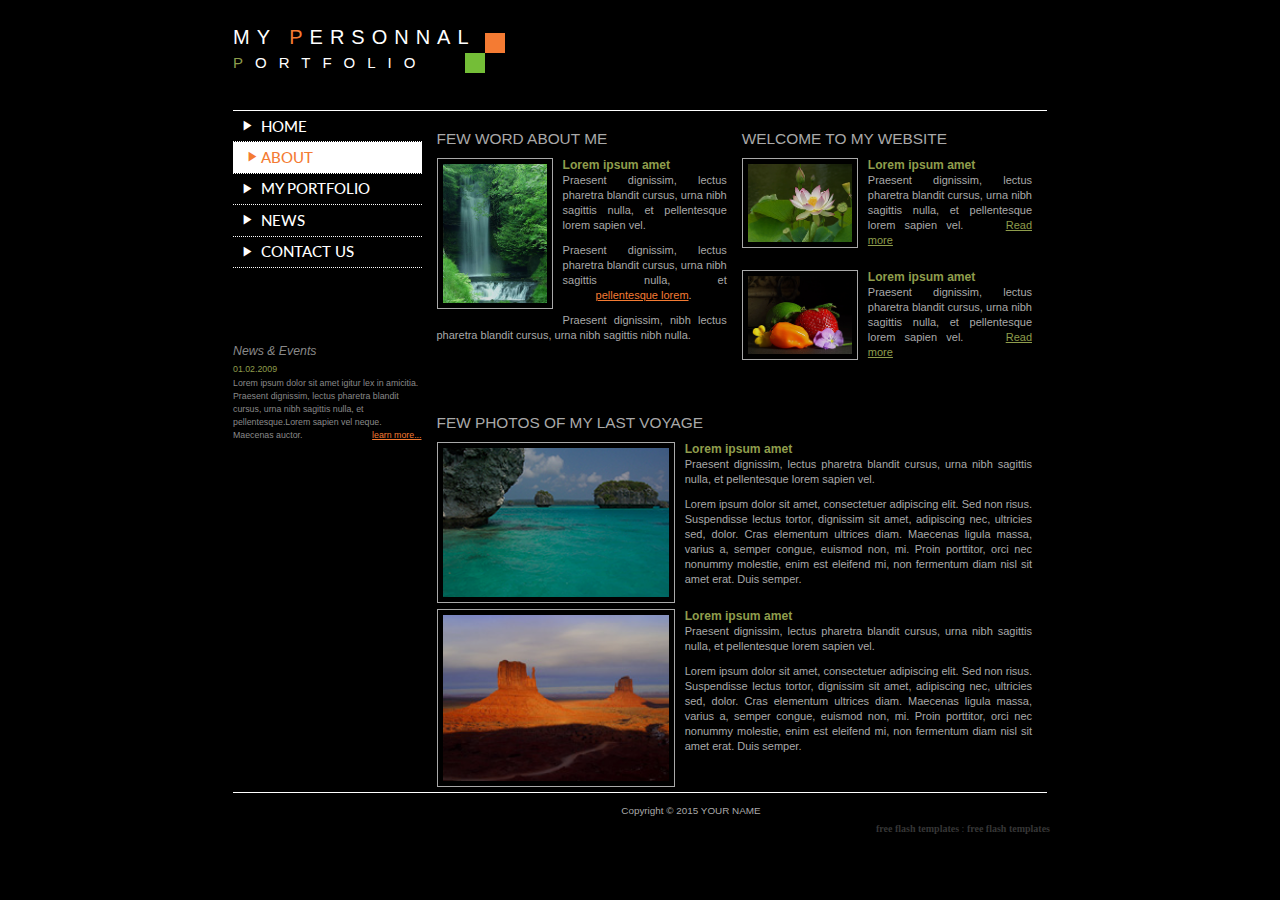
<file: about.htm>
<!DOCTYPE html>
<!--[if lt IE 7]> <html class="no-js ie6 oldie" lang="fr"> <![endif]-->
<!--[if IE 7]>    <html class="no-js ie7 oldie" lang="fr"> <![endif]-->
<!--[if IE 8]>    <html class="no-js ie8 oldie" lang="fr"> <![endif]-->
<!--[if gt IE 8]> <html class="no-js" lang="fr"> <![endif]-->
<html>
	<head>
		<meta charset="utf-8">
		<meta http-equiv="X-UA-Compatible" content="IE=edge">
		<meta name="viewport" content="width=device-width, initial-scale=1">
		<title>free flash templates</title>
		<!--BEGIN OF TERMS OF USE. DO NOT EDIT OR DELETE THESE LINES. IF YOU EDIT OR DELETE THESE LINES AN ALERT MESSAGE MAY APPEAR WHEN TEMPLATE WILL BE ONLINE-->
<style>#free-flash-header a,#free-flash-header a:hover {color:#363636;}#free-flash-header a:hover {text-decoration:none}</style>
<!--END OF TERMS OF USE-->

		<!-- Bootstrap -->
		<link href="css/reset.css" rel="stylesheet" type="text/css" media="all">
		<link href="css/bootstrap.css" rel="stylesheet" type="text/css" media="all">
		<link href="css/style.css" rel="stylesheet" type="text/css" media="all">
		<link href="css/font.css" rel="stylesheet" type="text/css" media="all">
		<link href="css/mobile.css" rel="stylesheet" type="text/css" media="all">
		<!-- end Bootstrap -->

		<link href='http://fonts.googleapis.com/css?family=Lato:400,400italic,700,700italic,900,900italic,300italic,300,100italic,100' rel='stylesheet' type='text/css'>

		<!-- LightBox -->
		<link href="css/lightbox/vlightbox.css" rel="stylesheet" type="text/css" media="all">
		<link href="css/lightbox/style-gallery.css" rel="stylesheet" type="text/css" media="all">
		<link href="css/lightbox/visuallightbox.css" rel="stylesheet" type="text/css" media="all">
		<link rel="stylesheet" type="text/css" href="css/lightbox/style.css" />
		<!-- end LightBox -->


		<!--[if lt IE 9]>
		  <script src="https://oss.maxcdn.com/libs/html5shiv/3.7.0/html5shiv.js"></script>
		  <script src="https://oss.maxcdn.com/libs/respond.js/1.4.2/respond.min.js"></script>
		<![endif]-->
			

	</head>
	
	<body>
	<div class="page-container">	
		<!--BEGIN OF TERMS OF USE. DO NOT EDIT OR DELETE THESE LINES. IF YOU EDIT OR DELETE THESE LINES AN ALERT MESSAGE MAY APPEAR WHEN TEMPLATE WILL BE ONLINE-->
	<div id="copy" style="height: 75px; position: absolute; bottom: 0px; left:0px; border: none; width: 100%;">
		<div id="free-flash-header" style="width:820px;margin:0 auto;text-align:right;position:relative;bottom:0px;margin-top:63px;color:#363636;font-size:10px;font-family:Verdana"><strong>free flash templates</strong> : <a href="http://www.freenicetemplates.com/"><strong>free flash templates</strong></a></div>																			 
	</div>	
	<!--END OF TERMS OF USE-->	

		<header>
			<div class="container">

				<!-- logo -->
				<div class="logo">
					<a href="">
						<div class="name_logo">
							<p>MY <span class="orange">P</span>ERSONNAL</p>
							<p><span class="green">P</span>ORTFOLIO</p>
						</div>
						<div class="picture_logo">
							<div class="orange_square"></div>
							<div class="green_square"></div>
						</div>
					</a>
				</div>
				<!-- logo -->

			</div>
		</header>


		<div id="content">
			<div class="container container-content">

				<!-- sidebar -->
				<aside class="col-md-3 col-xs-12 no_left">
					<!-- naviguation -->
					<nav id="nav">
						<ul>
							<li>	
								<a href="index.htm">
									<i class="icon-arrow"></i>
									<span>HOME</span>
									<div class="bg-nav"></div>
								</a>
							</li>
							<li class="active">	
								<a href="about.htm">
									<i class="icon-arrow"></i>
									<span>ABOUT</span>
									<div class="bg-nav"></div>
								</a>
							</li>
							<li>	
								<a href="portfolio.htm">
									<i class="icon-arrow"></i>
									<span>MY PORTFOLIO</span>
									<div class="bg-nav"></div>
								</a>
							</li>
							<li>	
								<a href="news.htm">
									<i class="icon-arrow"></i>
									<span>NEWS</span>
									<div class="bg-nav"></div>
								</a>
							</li>
							<li>	
								<a href="contact.htm">
									<i class="icon-arrow"></i>
									<span>CONTACT US</span>
									<div class="bg-nav"></div>
								</a>
							</li>

							<audio id="nav-sound" preload="auto">
								<source src="audio/bouton.mp3"></source>
							</audio>

						</ul>
					</nav>
					<!-- end naviguation -->

					<div class="bloc ">
						<h3 class="grey">News & Events</h3>
						<span class="date green">01.02.2009</span>
						<p class="grey">Lorem ipsum dolor sit amet igitur lex in amicitia. Praesent dignissim, lectus pharetra blandit cursus, urna nibh sagittis nulla, et pellentesque.Lorem sapien vel neque. Maecenas auctor. </p>
						<a class="orange underline" href="">learn more...</a>
					</div>

				</aside>
				<!-- end sidebar -->

				<!-- end content -->
				<div class="col-md-9 col-xs-12 no_right">

					<div class="row">

						<div class="col-md-6 col-xs-12">
							<article>
								<h2>FEW WORD ABOUT ME</h2>
								<div>
									<div class="vlightbox-cont bloc-img">
										<a class="vlightbox1" href="images/about-me.png" title="about-me">
											<img src="images/thumbs/about-me.png" alt="about-me.png"/>
										</a>
										<span class="vlb">
											Caption here
										</span>
									</div>
									<h4 class="green">Lorem ipsum amet</h4>
									<p>Praesent dignissim, lectus pharetra blandit cursus, urna nibh sagittis nulla, et pellentesque lorem sapien vel.</p>

									<p>Praesent dignissim, lectus pharetra blandit cursus, urna nibh sagittis nulla, et <a class="orange underline" href="">pellentesque lorem</a>.</p>	

									<p>Praesent dignissim, nibh lectus pharetra blandit cursus, urna nibh sagittis nibh nulla.</p>
								</div>
								
							</article>
						</div>

						<div class="clear show-mobile"></div>

						<div class="col-md-6 col-xs-12">
							<article>
								<h2>WELCOME TO MY WEBSITE</h2>
								<div>
									<div class="vlightbox-cont bloc-img">
										<a class="vlightbox1" href="images/welcome1.png" title="welcome1">
											<img src="images/thumbs/welcome1.png" alt="welcome1.png"/>
										</a>
										<span class="vlb">
											Caption here
										</span>
									</div>
									<h4 class="green">Lorem ipsum amet</h4>
									<p>Praesent dignissim, lectus pharetra blandit cursus, urna nibh sagittis nulla, et pellentesque lorem sapien vel. <a class="green underline" href="">Read more</a> </p>
								</div>
								
								<div>
									<div class="vlightbox-cont bloc-img">
										<a class="vlightbox1" href="images/welcome2.png" title="welcome2">
											<img src="images/thumbs/welcome2.png" alt="welcome2.png"/>
										</a>
										<span class="vlb">
											Caption here
										</span>
									</div>
									<h4 class="green">Lorem ipsum amet</h4>
									<p>Praesent dignissim, lectus pharetra blandit cursus, urna nibh sagittis nulla, et pellentesque lorem sapien vel. <a class="green underline" href="">Read more</a> </p>
								</div>

							</article>
						</div>

						<div class="clear show-mobile"></div>

						<div class="col-md-12 col-xs-12">
							<article>
								<h2>FEW PHOTOS OF MY LAST VOYAGE</h2>
								<div>
									<div class="vlightbox-cont bloc-img">
										<a class="vlightbox1" href="images/about1.png" title="about1">
											<img src="images/thumbs/about1.png" alt="about1.png"/>
										</a>
										<span class="vlb">
											Caption here
										</span>
									</div>
									<h4 class="green">Lorem ipsum amet</h4>
									<p>Praesent dignissim, lectus pharetra blandit cursus, urna nibh sagittis nulla, et pellentesque lorem sapien vel.</p>
									<p>Lorem ipsum dolor sit amet, consectetuer adipiscing elit. Sed non risus. Suspendisse lectus tortor, dignissim sit amet, adipiscing nec, ultricies sed, dolor. Cras elementum ultrices diam. Maecenas ligula massa, varius a, semper congue, euismod non, mi. Proin porttitor, orci nec nonummy molestie, enim est eleifend mi, non fermentum diam nisl sit amet erat. Duis semper. </p>
								</div>

								<div>
									<div class="vlightbox-cont bloc-img">
										<a class="vlightbox1" href="images/about2.png" title="about2">
											<img src="images/thumbs/about2.png" alt="about2.png"/>
										</a>
										<span class="vlb">
											Caption here
										</span>
									</div>
									<h4 class="green">Lorem ipsum amet</h4>
									<p>Praesent dignissim, lectus pharetra blandit cursus, urna nibh sagittis nulla, et pellentesque lorem sapien vel.</p>
									<p>Lorem ipsum dolor sit amet, consectetuer adipiscing elit. Sed non risus. Suspendisse lectus tortor, dignissim sit amet, adipiscing nec, ultricies sed, dolor. Cras elementum ultrices diam. Maecenas ligula massa, varius a, semper congue, euismod non, mi. Proin porttitor, orci nec nonummy molestie, enim est eleifend mi, non fermentum diam nisl sit amet erat. Duis semper. </p>
								</div>
								
							</article>
						</div>

						

					</div>

				</div>
				<!-- end content -->

			</div>			
		</div>


		<!-- footer -->
		<footer class="footer">
			<div class="container">
				<div class="row">

					<div class="col-md-8 col-xs-12 align_right">
						<p class="copyright">Copyright &#169; 2015 YOUR NAME</p>
					</div>

					<div class="col-md-4 col-xs-12 align_right">
						<p class="dark_grey small_text"></p>
					</div>

				</div>
			</div>
		</footer>
		<!-- end footer -->
	  </div>

    <script type='text/javascript' src="js/jquery-2.1.3.js"></script>
    <script type='text/javascript' src="assets/js/visuallightbox.js"></script>
    <script type='text/javascript' src="assets/js/vlbdata.js"></script>
    <script type="text/javascript" src="assets/js/wowslider.js"></script>
    <script type="text/javascript" src="assets/js/wowslider-gallery.js"></script>
	<script type="text/javascript" src="assets/js/script.js"></script>
	<script type="text/javascript" src="assets/js/script-gallery.js"></script>
    <script type='text/javascript' src="js/app.js"></script>


  </body>
</html>
</file>
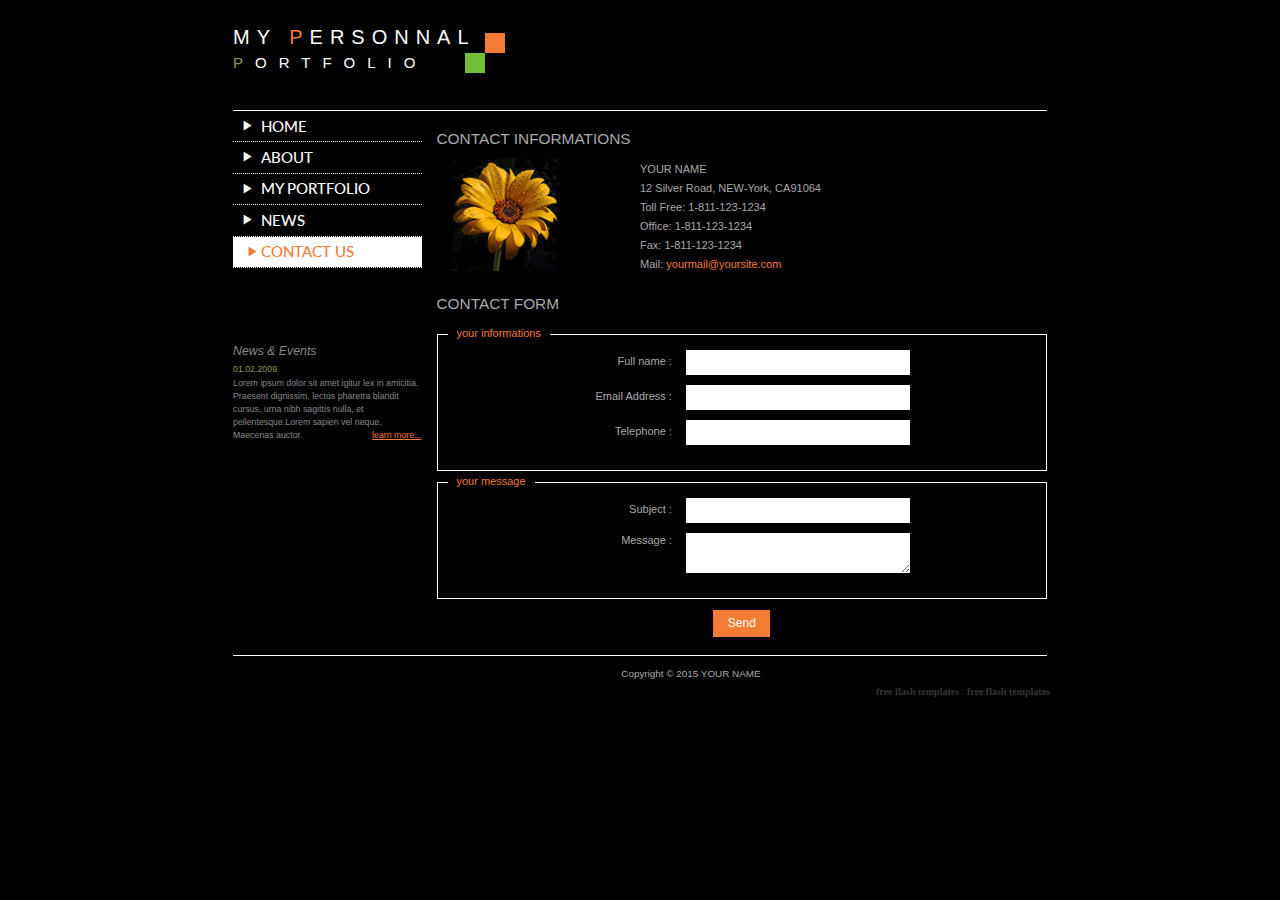
<file: contact.htm>
<!DOCTYPE html>
<!--[if lt IE 7]> <html class="no-js ie6 oldie" lang="fr"> <![endif]-->
<!--[if IE 7]>    <html class="no-js ie7 oldie" lang="fr"> <![endif]-->
<!--[if IE 8]>    <html class="no-js ie8 oldie" lang="fr"> <![endif]-->
<!--[if gt IE 8]> <html class="no-js" lang="fr"> <![endif]-->
<html>
	<head>
		<meta charset="utf-8">
		<meta http-equiv="X-UA-Compatible" content="IE=edge">
		<meta name="viewport" content="width=device-width, initial-scale=1">
		<title>free flash templates</title>
		<!--BEGIN OF TERMS OF USE. DO NOT EDIT OR DELETE THESE LINES. IF YOU EDIT OR DELETE THESE LINES AN ALERT MESSAGE MAY APPEAR WHEN TEMPLATE WILL BE ONLINE-->
<style>#free-flash-header a,#free-flash-header a:hover {color:#363636;}#free-flash-header a:hover {text-decoration:none}</style>
<!--END OF TERMS OF USE-->

		<!-- Bootstrap -->
		<link href="css/reset.css" rel="stylesheet" type="text/css" media="all">
		<link href="css/bootstrap.css" rel="stylesheet" type="text/css" media="all">
		<link href="css/style.css" rel="stylesheet" type="text/css" media="all">
		<link href="css/font.css" rel="stylesheet" type="text/css" media="all">
		<link href="css/mobile.css" rel="stylesheet" type="text/css" media="all">
		<!-- end Bootstrap -->

		<link href='http://fonts.googleapis.com/css?family=Lato:400,400italic,700,700italic,900,900italic,300italic,300,100italic,100' rel='stylesheet' type='text/css'>

		<!-- LightBox -->
		<link href="css/lightbox/vlightbox.css" rel="stylesheet" type="text/css" media="all">
		<link href="css/lightbox/visuallightbox.css" rel="stylesheet" type="text/css" media="all">
		<link rel="stylesheet" type="text/css" href="css/lightbox/style.css" />
		<!-- end LightBox -->


		<!--[if lt IE 9]>
		  <script src="https://oss.maxcdn.com/libs/html5shiv/3.7.0/html5shiv.js"></script>
		  <script src="https://oss.maxcdn.com/libs/respond.js/1.4.2/respond.min.js"></script>
		<![endif]-->

			

	</head>
	
	<body>
	<div class="page-container">	
		<!--BEGIN OF TERMS OF USE. DO NOT EDIT OR DELETE THESE LINES. IF YOU EDIT OR DELETE THESE LINES AN ALERT MESSAGE MAY APPEAR WHEN TEMPLATE WILL BE ONLINE-->
	<div id="copy" style="height: 75px; position: absolute; bottom: 0px; left:0px; border: none; width: 100%;">
		<div id="free-flash-header" style="width:820px;margin:0 auto;text-align:right;position:relative;bottom:0px;margin-top:63px;color:#363636;font-size:10px;font-family:Verdana"><strong>free flash templates</strong> : <a href="http://www.freenicetemplates.com/"><strong>free flash templates</strong></a></div>																			 
	</div>	
	<!--END OF TERMS OF USE-->			
		<header>
			<div class="container">

				<!-- logo -->
				<div class="logo">
					<a href="">
						<div class="name_logo">
							<p>MY <span class="orange">P</span>ERSONNAL</p>
							<p><span class="green">P</span>ORTFOLIO</p>
						</div>
						<div class="picture_logo">
							<div class="orange_square"></div>
							<div class="green_square"></div>
						</div>
					</a>
				</div>
				<!-- logo -->

			</div>
		</header>


		<div id="content">
			<div class="container container-content">

				<!-- sidebar -->
				<aside class="col-md-3 col-xs-12 no_left">
					<!-- naviguation -->
					<nav id="nav">
						<ul>
							<li>		
								<a href="index.htm">
									<i class="icon-arrow"></i>
									<span>HOME</span>
									<div class="bg-nav"></div>
								</a>
							</li>
							<li>	
								<a href="about.htm">
									<i class="icon-arrow"></i>
									<span>ABOUT</span>
									<div class="bg-nav"></div>
								</a>
							</li>
							<li>	
								<a href="portfolio.htm">
									<i class="icon-arrow"></i>
									<span>MY PORTFOLIO</span>
									<div class="bg-nav"></div>
								</a>
							</li>
							<li>	
								<a href="news.htm">
									<i class="icon-arrow"></i>
									<span>NEWS</span>
									<div class="bg-nav"></div>
								</a>
							</li>
							<li class="active">	
								<a href="contact.htm">
									<i class="icon-arrow"></i>
									<span>CONTACT US</span>
									<div class="bg-nav"></div>
								</a>
							</li>

							<audio id="nav-sound" preload="auto">
								<source src="audio/bouton.mp3"></source>
							</audio>

						</ul>
					</nav>
					<!-- end naviguation -->

					<div class="bloc ">
						<h3 class="grey">News & Events</h3>
						<span class="date green">01.02.2009</span>
						<p class="grey">Lorem ipsum dolor sit amet igitur lex in amicitia. Praesent dignissim, lectus pharetra blandit cursus, urna nibh sagittis nulla, et pellentesque.Lorem sapien vel neque. Maecenas auctor. </p>
						<a class="orange underline" href="">learn more...</a>
					</div>

				</aside>
				<!-- end sidebar -->

				<!-- end content -->
				<div class="col-md-9 col-xs-12 no_right">
					
					<div>
						<h2>CONTACT INFORMATIONS</h2>
						<div class="row">
							<div class="col-md-4 col-xs-12">
								<img src="images/image9.jpg">
							</div>
							<div class="col-md-8 col-xs-12 no_margin">
								<p>YOUR NAME</p>
								<p>12 Silver Road, NEW-York, CA91064</p>
								<p>Toll Free: 1-811-123-1234</p>
								<p>Office: 1-811-123-1234</p>
								<p>Fax: 1-811-123-1234</p>
								<p>Mail: <a class="orange" href="">yourmail@yoursite.com</a></p>
							</div>
						</div>
						
					</div>

					<div>
						<h2>CONTACT FORM</h2>
						<div class="row">
							<form method="post" action="contact.php">
								<div class="information">
									<p>your informations</p>
									<ul>
										<li>
											<label>Full name :</label>
											<input type="text" name="name" id="name">
										</li>
										<li>
											<label>Email Address :</label>
											<input type="text" name="email"  id="email">
										</li>
										<li>
											<label>Telephone :</label>
											<input type="text" name="telephone"  id="telephone">
										</li>
									</ul>
								</div>

								<div class="message">
									<p>your message</p>
									<ul>
										<li>
											<label>Subject :</label>
											<input type="text" name="subject" id="subject">
										</li>
										<li>
											<label>Message :</label>
											<textarea name="message" id="message"></textarea>
										</li>
									</ul>
								</div>

								<input type="submit" value="Send">

							</form>
						</div>
						
					</div>

				</div>
				<!-- end content -->

			</div>			
		</div>


		<!-- footer -->
		<footer class="footer">
			<div class="container">
				<div class="row">

					<div class="col-md-8 col-xs-12 align_right">
						<p class="copyright">Copyright &#169; 2015 YOUR NAME</p>
					</div>

					<div class="col-md-4 col-xs-12 align_right">
						<p class="dark_grey small_text"></p>
					</div>

				</div>
			</div>
		</footer>
		<!-- end footer -->
	</div>

    <script type='text/javascript' src="js/jquery-2.1.3.js"></script>
    <script type='text/javascript' src="assets/js/visuallightbox.js"></script>
    <script type='text/javascript' src="assets/js/vlbdata.js"></script>
    <script type="text/javascript" src="assets/js/wowslider.js"></script>
    <script type="text/javascript" src="assets/js/wowslider-gallery.js"></script>
	<script type="text/javascript" src="assets/js/script.js"></script>
	<script type="text/javascript" src="assets/js/script-gallery.js"></script>
    <script type='text/javascript' src="js/app.js"></script>


  </body>
</html>
</file>
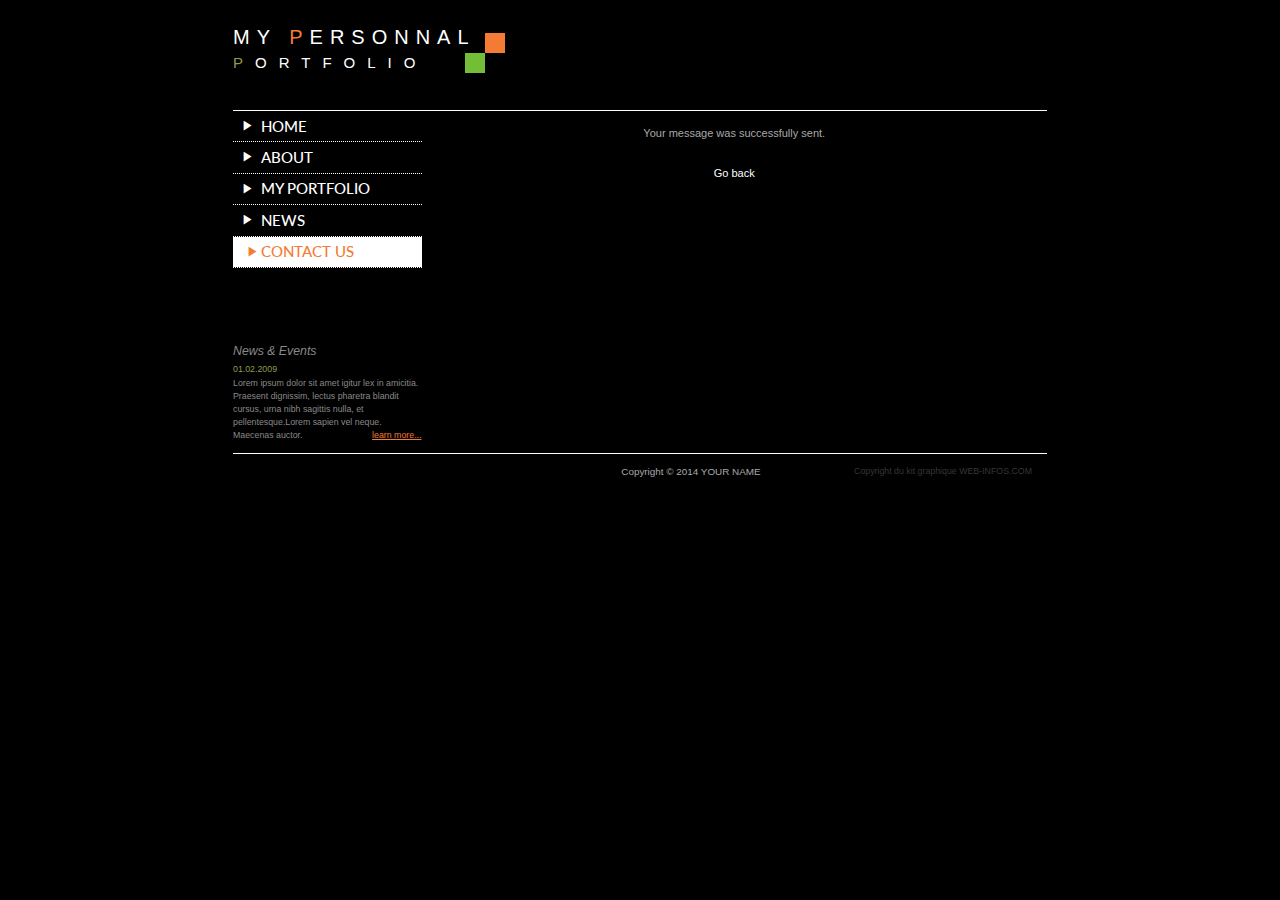
<file: contact_message.htm>
<!DOCTYPE html>
<!--[if lt IE 7]> <html class="no-js ie6 oldie" lang="fr"> <![endif]-->
<!--[if IE 7]>    <html class="no-js ie7 oldie" lang="fr"> <![endif]-->
<!--[if IE 8]>    <html class="no-js ie8 oldie" lang="fr"> <![endif]-->
<!--[if gt IE 8]> <html class="no-js" lang="fr"> <![endif]-->
<html>
	<head>
		<meta charset="utf-8">
		<meta http-equiv="X-UA-Compatible" content="IE=edge">
		<meta name="viewport" content="width=device-width, initial-scale=1">
		<title>Kit graphique gratuit - Contact</title>

		<!-- Bootstrap -->
		<link href="css/reset.css" rel="stylesheet" type="text/css" media="all">
		<link href="css/bootstrap.css" rel="stylesheet" type="text/css" media="all">
		<link href="css/style.css" rel="stylesheet" type="text/css" media="all">
		<link href="css/font.css" rel="stylesheet" type="text/css" media="all">
		<link href="css/mobile.css" rel="stylesheet" type="text/css" media="all">
		<!-- end Bootstrap -->

		<link href='http://fonts.googleapis.com/css?family=Lato:400,400italic,700,700italic,900,900italic,300italic,300,100italic,100' rel='stylesheet' type='text/css'>

		<!-- LightBox -->
		<link href="css/lightbox/vlightbox.css" rel="stylesheet" type="text/css" media="all">
		<link href="css/lightbox/visuallightbox.css" rel="stylesheet" type="text/css" media="all">
		<link rel="stylesheet" type="text/css" href="css/lightbox/style.css" />
		<!-- end LightBox -->


		<!--[if lt IE 9]>
		  <script src="https://oss.maxcdn.com/libs/html5shiv/3.7.0/html5shiv.js"></script>
		  <script src="https://oss.maxcdn.com/libs/respond.js/1.4.2/respond.min.js"></script>
		<![endif]-->

			

	</head>
	
	<body>
		<header>
			<div class="container">

				<!-- logo -->
				<div class="logo">
					<a href="">
						<div class="name_logo">
							<p>MY <span class="orange">P</span>ERSONNAL</p>
							<p><span class="green">P</span>ORTFOLIO</p>
						</div>
						<div class="picture_logo">
							<div class="orange_square"></div>
							<div class="green_square"></div>
						</div>
					</a>
				</div>
				<!-- logo -->

			</div>
		</header>


		<div id="content">
			<div class="container container-content">

				<!-- sidebar -->
				<aside class="col-md-3 col-xs-12 no_left">
					<!-- naviguation -->
					<nav id="nav">
						<ul>
							<li>		
								<a href="index.html">
									<i class="icon-arrow"></i>
									<span>HOME</span>
									<div class="bg-nav"></div>
								</a>
							</li>
							<li>	
								<a href="about.html">
									<i class="icon-arrow"></i>
									<span>ABOUT</span>
									<div class="bg-nav"></div>
								</a>
							</li>
							<li>	
								<a href="portfolio.html">
									<i class="icon-arrow"></i>
									<span>MY PORTFOLIO</span>
									<div class="bg-nav"></div>
								</a>
							</li>
							<li>	
								<a href="news.html">
									<i class="icon-arrow"></i>
									<span>NEWS</span>
									<div class="bg-nav"></div>
								</a>
							</li>
							<li class="active">	
								<a href="contact.htm">
									<i class="icon-arrow"></i>
									<span>CONTACT US</span>
									<div class="bg-nav"></div>
								</a>
							</li>

							<audio id="nav-sound" preload="auto">
								<source src="audio/bouton.mp3"></source>
							</audio>

						</ul>
					</nav>
					<!-- end naviguation -->

					<div class="bloc ">
						<h3 class="grey">News & Events</h3>
						<span class="date green">01.02.2009</span>
						<p class="grey">Lorem ipsum dolor sit amet igitur lex in amicitia. Praesent dignissim, lectus pharetra blandit cursus, urna nibh sagittis nulla, et pellentesque.Lorem sapien vel neque. Maecenas auctor. </p>
						<a class="orange underline" href="">learn more...</a>
					</div>

				</aside>
				<!-- end sidebar -->

				<!-- end content -->
				<div class="col-md-9 col-xs-12 align_center top_padding">

<p>Your message was successfully sent.</p>
<br/>
<p ><a href="./contact.htm">Go back</a></p>

				</div>
				<!-- end content -->

			</div>			
		</div>


		<!-- footer -->
		<footer class="footer">
			<div class="container">
				<div class="row">

					<div class="col-md-8 col-xs-12 align_right">
						<p class="copyright">Copyright &#169; 2014 YOUR NAME</p>
					</div>

					<div class="col-md-4 col-xs-12 align_right">
						<p class="dark_grey small_text">Copyright du kit graphique WEB-INFOS.COM</p>
					</div>

				</div>
			</div>
		</footer>
		<!-- end footer -->
		

    <script type='text/javascript' src="js/jquery-2.1.3.js"></script>
    <script type='text/javascript' src="assets/js/visuallightbox.js"></script>
    <script type='text/javascript' src="assets/js/vlbdata.js"></script>
    <script type="text/javascript" src="assets/js/wowslider.js"></script>
    <script type="text/javascript" src="assets/js/wowslider-gallery.js"></script>
	<script type="text/javascript" src="assets/js/script.js"></script>
	<script type="text/javascript" src="assets/js/script-gallery.js"></script>
    <script type='text/javascript' src="js/app.js"></script>


  </body>
</html>
</file>
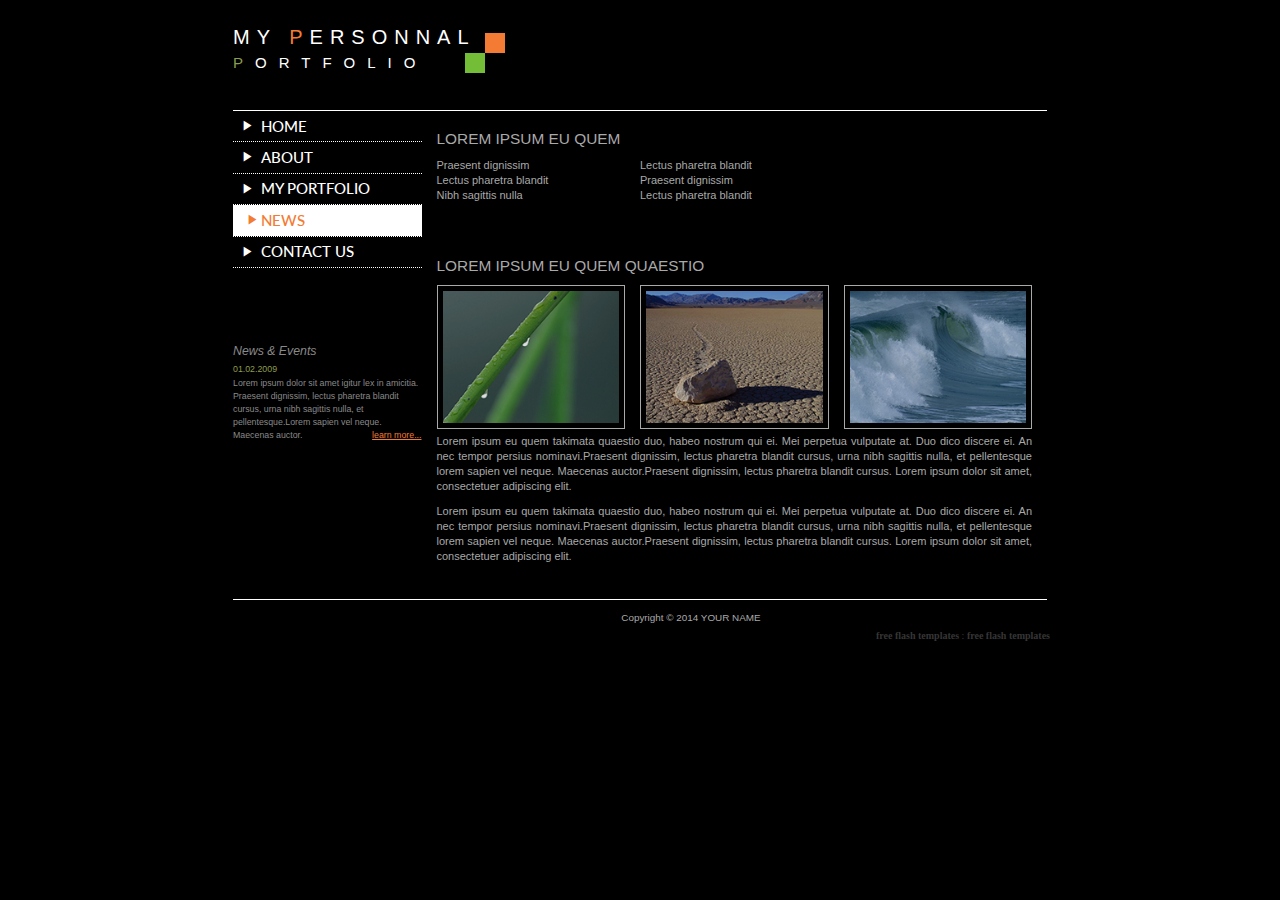
<file: news.htm>
<!DOCTYPE html>
<!--[if lt IE 7]> <html class="no-js ie6 oldie" lang="fr"> <![endif]-->
<!--[if IE 7]>    <html class="no-js ie7 oldie" lang="fr"> <![endif]-->
<!--[if IE 8]>    <html class="no-js ie8 oldie" lang="fr"> <![endif]-->
<!--[if gt IE 8]> <html class="no-js" lang="fr"> <![endif]-->
<html>
	<head>
		<meta charset="utf-8">
		<meta http-equiv="X-UA-Compatible" content="IE=edge">
		<meta name="viewport" content="width=device-width, initial-scale=1">
		<title>free flash templates</title>
		<!--BEGIN OF TERMS OF USE. DO NOT EDIT OR DELETE THESE LINES. IF YOU EDIT OR DELETE THESE LINES AN ALERT MESSAGE MAY APPEAR WHEN TEMPLATE WILL BE ONLINE-->
<style>#free-flash-header a,#free-flash-header a:hover {color:#363636;}#free-flash-header a:hover {text-decoration:none}</style>
<!--END OF TERMS OF USE-->

		<!-- Bootstrap -->
		<link href="css/reset.css" rel="stylesheet" type="text/css" media="all">
		<link href="css/bootstrap.css" rel="stylesheet" type="text/css" media="all">
		<link href="css/style.css" rel="stylesheet" type="text/css" media="all">
		<link href="css/font.css" rel="stylesheet" type="text/css" media="all">
		<link href="css/mobile.css" rel="stylesheet" type="text/css" media="all">
		<!-- end Bootstrap -->

		<link href='http://fonts.googleapis.com/css?family=Lato:400,400italic,700,700italic,900,900italic,300italic,300,100italic,100' rel='stylesheet' type='text/css'>

		<!-- LightBox -->
		<link href="css/lightbox/vlightbox.css" rel="stylesheet" type="text/css" media="all">
		<link href="css/lightbox/style-gallery.css" rel="stylesheet" type="text/css" media="all">
		<link href="css/lightbox/visuallightbox.css" rel="stylesheet" type="text/css" media="all">
		<link rel="stylesheet" type="text/css" href="css/lightbox/style.css" />
		<!-- end LightBox -->


		<!--[if lt IE 9]>
		  <script src="https://oss.maxcdn.com/libs/html5shiv/3.7.0/html5shiv.js"></script>
		  <script src="https://oss.maxcdn.com/libs/respond.js/1.4.2/respond.min.js"></script>
		<![endif]-->

			

	</head>
	
	<body>
  <div class="page-container">		
		<!--BEGIN OF TERMS OF USE. DO NOT EDIT OR DELETE THESE LINES. IF YOU EDIT OR DELETE THESE LINES AN ALERT MESSAGE MAY APPEAR WHEN TEMPLATE WILL BE ONLINE-->
	<div id="copy" style="height: 75px; position: absolute; bottom: 0px; left:0px; border: none; width: 100%;">
		<div id="free-flash-header" style="width:820px;margin:0 auto;text-align:right;position:relative;bottom:0px;margin-top:63px;color:#363636;font-size:10px;font-family:Verdana"><strong>free flash templates</strong> : <a href="http://www.freenicetemplates.com/"><strong>free flash templates</strong></a></div>																			 
	</div>	
	<!--END OF TERMS OF USE-->	


		<header>
			<div class="container">

				<!-- logo -->
				<div class="logo">
					<a href="">
						<div class="name_logo">
							<p>MY <span class="orange">P</span>ERSONNAL</p>
							<p><span class="green">P</span>ORTFOLIO</p>
						</div>
						<div class="picture_logo">
							<div class="orange_square"></div>
							<div class="green_square"></div>
						</div>
					</a>
				</div>
				<!-- logo -->

			</div>
		</header>


		<div id="content">
			<div class="container container-content">

				<!-- sidebar -->
				<aside class="col-md-3 col-xs-12 no_left">
					<!-- naviguation -->
					<nav id="nav">
						<ul>
							<li>	
								<a href="index.htm">
									<i class="icon-arrow"></i>
									<span>HOME</span>
									<div class="bg-nav"></div>
								</a>
							</li>
							<li>	
								<a href="about.htm">
									<i class="icon-arrow"></i>
									<span>ABOUT</span>
									<div class="bg-nav"></div>
								</a>
							</li>
							<li>	
								<a href="portfolio.htm">
									<i class="icon-arrow"></i>
									<span>MY PORTFOLIO</span>
									<div class="bg-nav"></div>
								</a>
							</li>
							<li class="active">	
								<a href="news.htm">
									<i class="icon-arrow"></i>
									<span>NEWS</span>
									<div class="bg-nav"></div>
								</a>
							</li>
							<li>	
								<a href="contact.htm">
									<i class="icon-arrow"></i>
									<span>CONTACT US</span>
									<div class="bg-nav"></div>
								</a>
							</li>

							<audio id="nav-sound" preload="auto">
								<source src="audio/bouton.mp3"></source>
							</audio>

						</ul>
					</nav>
					<!-- end naviguation -->

					<div class="bloc ">
						<h3 class="grey">News & Events</h3>
						<span class="date green">01.02.2009</span>
						<p class="grey">Lorem ipsum dolor sit amet igitur lex in amicitia. Praesent dignissim, lectus pharetra blandit cursus, urna nibh sagittis nulla, et pellentesque.Lorem sapien vel neque. Maecenas auctor. </p>
						<a class="orange underline" href="">learn more...</a>
					</div>

				</aside>
				<!-- end sidebar -->

				<!-- end content -->
				<div class="col-md-9 col-xs-12 no_right">

					<div class="row">

						<h2>LOREM IPSUM EU QUEM</h2>
						<div class="col-md-4 col-xs-12">
							<article>
								<div>

									<p>Praesent dignissim <br>
								    Lectus pharetra blandit <br>
								    Nibh sagittis nulla</p>

								</div>
								
							</article>
						</div>

						<div class="col-md-4 col-xs-12">
							<article>

								<div>
									
									<p>Lectus pharetra blandit <br>
								    Praesent dignissim <br>
								    Lectus pharetra blandit</p>

								</div>

							</article>
						</div>

						<div class="col-md-4 col-xs-12">
							<article>

								<div>
								</div>

							</article>
						</div>

					</div>

					<div class="row">

						<h2>LOREM IPSUM EU QUEM QUAESTIO</h2>
						<div class="col-md-4 col-xs-12">
							<article>

								<div class="vlightbox-cont bloc-img full_width">
									<a class="vlightbox1" href="images/news1.png" title="news1">
										<img src="images/thumbs/news1.png" alt="news1.png"/>
									</a>
									<span class="vlb">
										Caption here
									</span>
								</div>
								
							</article>
						</div>

						<div class="col-md-4 col-xs-12">
							<article>

								<div class="vlightbox-cont bloc-img full_width">
									<a class="vlightbox1" href="images/news2.png" title="news2">
										<img src="images/thumbs/news2.png" alt="news2.png"/>
									</a>
									<span class="vlb">
										Caption here
									</span>
								</div>

							</article>
						</div>

						<div class="col-md-4 col-xs-12">
							<article>

								<div class="vlightbox-cont bloc-img full_width">
									<a class="vlightbox1" href="images/news3.png" title="news3">
										<img src="images/thumbs/news3.png" alt="news3.png"/>
									</a>
									<span class="vlb">
										Caption here
									</span>
								</div>

							</article>
						</div>


						<div class="col-md-12">
							<article>
								<p>Lorem ipsum eu quem takimata quaestio duo, habeo nostrum qui ei. Mei perpetua vulputate at. Duo dico discere ei. An nec tempor persius nominavi.Praesent dignissim, lectus pharetra blandit cursus, urna nibh sagittis nulla, et pellentesque lorem sapien vel neque. Maecenas auctor.Praesent dignissim, lectus pharetra blandit cursus. Lorem ipsum dolor sit amet, consectetuer adipiscing elit.</p>

								<p>Lorem ipsum eu quem takimata quaestio duo, habeo nostrum qui ei. Mei perpetua vulputate at. Duo dico discere ei. An nec tempor persius nominavi.Praesent dignissim, lectus pharetra blandit cursus, urna nibh sagittis nulla, et pellentesque lorem sapien vel neque. Maecenas auctor.Praesent dignissim, lectus pharetra blandit cursus. Lorem ipsum dolor sit amet, consectetuer adipiscing elit.</p>
							</article>
						</div>

					</div>

				</div>
				<!-- end content -->

			</div>			
		</div>


		<!-- footer -->
		<footer class="footer">
			<div class="container">
				<div class="row">

					<div class="col-md-8 col-xs-12 align_right">
						<p class="copyright">Copyright &#169; 2014 YOUR NAME</p>
					</div>

					<div class="col-md-4 col-xs-12 align_right">
						<p class="dark_grey small_text"></p>
					</div>

				</div>
			</div>
		</footer>
		<!-- end footer -->
		</div>		
		
    <script type='text/javascript' src="js/jquery-2.1.3.js"></script>
    <script type='text/javascript' src="assets/js/visuallightbox.js"></script>
    <script type='text/javascript' src="assets/js/vlbdata.js"></script>
    <script type="text/javascript" src="assets/js/wowslider.js"></script>
    <script type="text/javascript" src="assets/js/wowslider-gallery.js"></script>
	<script type="text/javascript" src="assets/js/script.js"></script>
	<script type="text/javascript" src="assets/js/script-gallery.js"></script>
    <script type='text/javascript' src="js/app.js"></script>


  </body>
</html>
</file>
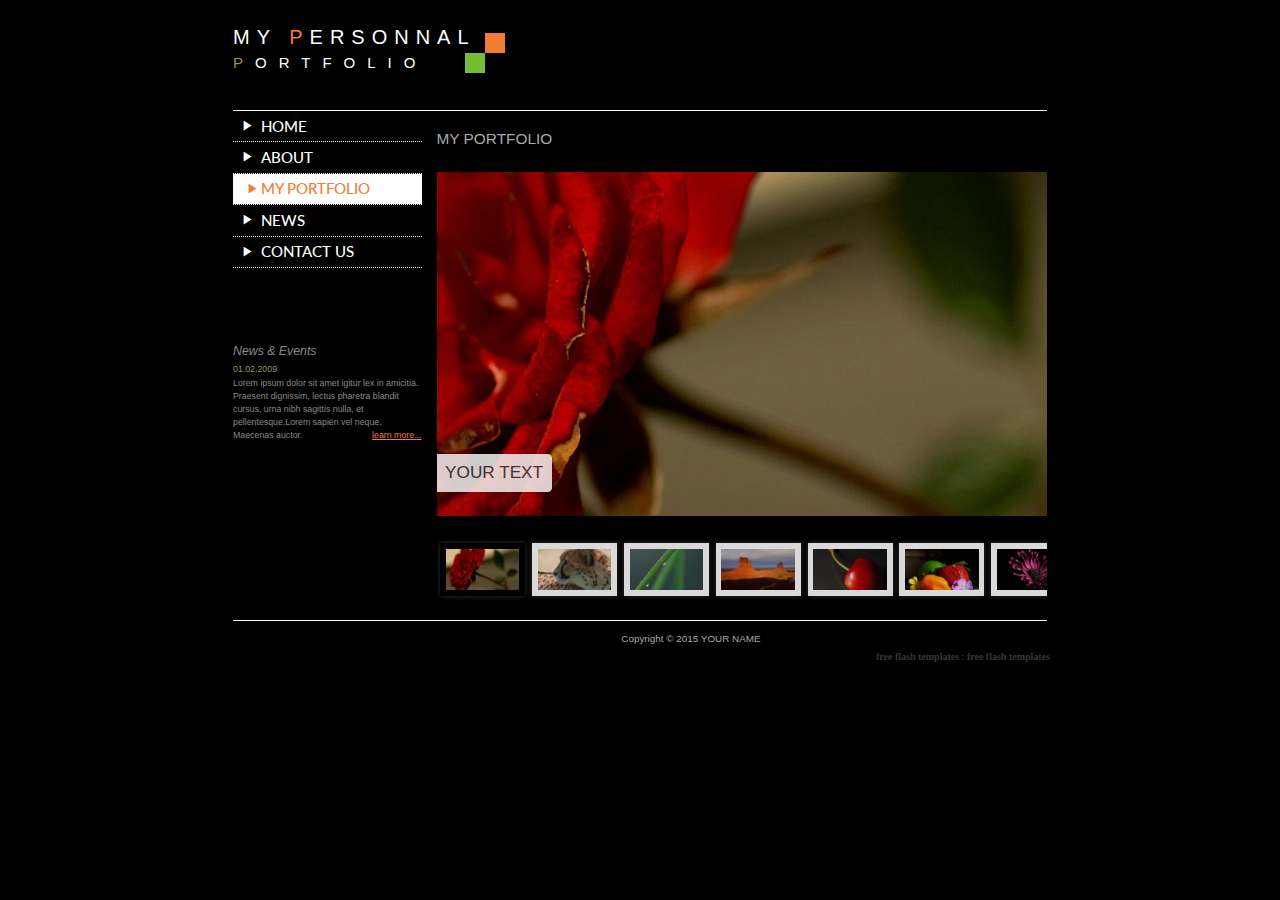
<file: portfolio.htm>
<!DOCTYPE html>
<!--[if lt IE 7]> <html class="no-js ie6 oldie" lang="fr"> <![endif]-->
<!--[if IE 7]>    <html class="no-js ie7 oldie" lang="fr"> <![endif]-->
<!--[if IE 8]>    <html class="no-js ie8 oldie" lang="fr"> <![endif]-->
<!--[if gt IE 8]> <html class="no-js" lang="fr"> <![endif]-->
<html>
	<head>
		<meta charset="utf-8">
		<meta http-equiv="X-UA-Compatible" content="IE=edge">
		<meta name="viewport" content="width=device-width, initial-scale=1">
		<title>free flash templates</title>
		<!--BEGIN OF TERMS OF USE. DO NOT EDIT OR DELETE THESE LINES. IF YOU EDIT OR DELETE THESE LINES AN ALERT MESSAGE MAY APPEAR WHEN TEMPLATE WILL BE ONLINE-->
<style>#free-flash-header a,#free-flash-header a:hover {color:#363636;}#free-flash-header a:hover {text-decoration:none}</style>
<!--END OF TERMS OF USE-->

		<!-- Bootstrap -->
		<link href="css/reset.css" rel="stylesheet" type="text/css" media="all">
		<link href="css/bootstrap.css" rel="stylesheet" type="text/css" media="all">
		<link href="css/style.css" rel="stylesheet" type="text/css" media="all">
		<link href="css/font.css" rel="stylesheet" type="text/css" media="all">
		<link href="css/mobile.css" rel="stylesheet" type="text/css" media="all">
		<!-- end Bootstrap -->

		<link href='http://fonts.googleapis.com/css?family=Lato:400,400italic,700,700italic,900,900italic,300italic,300,100italic,100' rel='stylesheet' type='text/css'>

		<!-- LightBox -->
		<link href="css/lightbox/vlightbox.css" rel="stylesheet" type="text/css" media="all">
		<link href="css/lightbox/style-gallery.css" rel="stylesheet" type="text/css" media="all">
		<link href="css/lightbox/visuallightbox.css" rel="stylesheet" type="text/css" media="all">
		<link rel="stylesheet" type="text/css" href="css/lightbox/style.css" />
		<!-- end LightBox -->


		<!--[if lt IE 9]>
		  <script src="https://oss.maxcdn.com/libs/html5shiv/3.7.0/html5shiv.js"></script>
		  <script src="https://oss.maxcdn.com/libs/respond.js/1.4.2/respond.min.js"></script>
		<![endif]-->

			

	</head>
	
	<body>
	<div class="page-container">	
		<!--BEGIN OF TERMS OF USE. DO NOT EDIT OR DELETE THESE LINES. IF YOU EDIT OR DELETE THESE LINES AN ALERT MESSAGE MAY APPEAR WHEN TEMPLATE WILL BE ONLINE-->
	<div id="copy" style="height: 75px; position: absolute; bottom: 0px; left:0px; border: none; width: 100%;">
		<div id="free-flash-header" style="width:820px;margin:0 auto;text-align:right;position:relative;bottom:0px;margin-top:63px;color:#363636;font-size:10px;font-family:Verdana"><strong>free flash templates</strong> : <a href="http://www.freenicetemplates.com/"><strong>free flash templates</strong></a></div>																			 
	</div>	
	<!--END OF TERMS OF USE-->	
		<header>
			<div class="container">

				<!-- logo -->
				<div class="logo">
					<a href="">
						<div class="name_logo">
							<p>MY <span class="orange">P</span>ERSONNAL</p>
							<p><span class="green">P</span>ORTFOLIO</p>
						</div>
						<div class="picture_logo">
							<div class="orange_square"></div>
							<div class="green_square"></div>
						</div>
					</a>
				</div>
				<!-- logo -->

			</div>
		</header>


		<div id="content">
			<div class="container container-content">

				<!-- sidebar -->
				<aside class="col-md-3 col-xs-12 no_left">
					<!-- naviguation -->
					<nav id="nav">
						<ul>
							<li>		
								<a href="index.htm">
									<i class="icon-arrow"></i>
									<span>HOME</span>
									<div class="bg-nav"></div>
								</a>
							</li>
							<li>	
								<a href="about.htm">
									<i class="icon-arrow"></i>
									<span>ABOUT</span>
									<div class="bg-nav"></div>
								</a>
							</li>
							<li class="active">		
								<a href="portfolio.htm">
									<i class="icon-arrow"></i>
									<span>MY PORTFOLIO</span>
									<div class="bg-nav"></div>
								</a>
							</li>
							<li>	
								<a href="news.htm">
									<i class="icon-arrow"></i>
									<span>NEWS</span>
									<div class="bg-nav"></div>
								</a>
							</li>
							<li>	
								<a href="contact.htm">
									<i class="icon-arrow"></i>
									<span>CONTACT US</span>
									<div class="bg-nav"></div>
								</a>
							</li>

							<audio id="nav-sound" preload="auto">
								<source src="audio/bouton.mp3"></source>
							</audio>

						</ul>
					</nav>
					<!-- end naviguation -->

					<div class="bloc ">
						<h3 class="grey">News & Events</h3>
						<span class="date green">01.02.2009</span>
						<p class="grey">Lorem ipsum dolor sit amet igitur lex in amicitia. Praesent dignissim, lectus pharetra blandit cursus, urna nibh sagittis nulla, et pellentesque.Lorem sapien vel neque. Maecenas auctor. </p>
						<a class="orange underline" href="">learn more...</a>
					</div>

				</aside>
				<!-- end sidebar -->

				<!-- end content -->
				<div class="col-md-9 col-xs-12 no_right">

					<h2>MY PORTFOLIO</h2>

					<div id="wowslider-container2" class="gallery">
						<div class="ws_images"><ul>
							<li><img src="images/portfolio/image1.jpg" alt="image-1" title="your text" id="wows2_0"/></li>
							<li><img src="images/portfolio/image2.jpg" alt="image-2" title="your text" id="wows2_1"/></li>
							<li><img src="images/portfolio/image3.jpg" alt="image-3" title="your text" id="wows2_2"/></li>
							<li><img src="images/portfolio/image4.jpg" alt="image-4" title="your text" id="wows2_3"/></li>
							<li><img src="images/portfolio/image5.jpg" alt="image-5" title="your text" id="wows2_4"/></li>
							<li><img src="images/portfolio/image6.jpg" alt="image-6" title="your text" id="wows2_5"/></li>
							<li><img src="images/portfolio/image7.jpg" alt="image-7" title="your text" id="wows2_6"/></li>
							<li><img src="images/portfolio/image8.jpg" alt="image-8" title="your text" id="wows2_7"/></li>
							<li><img src="images/portfolio/image9.jpg" alt="image-9" title="your text" id="wows2_8"/></li>
							<li><img src="images/portfolio/image10.jpg" alt="image-10" title="your text" id="wows2_9"/></li>
						</ul></div>
						<div class="ws_thumbs">
						<div>
							<a href="#wows2_0" title="image-1"><img src="images/portfolio/tooltips/image1.jpg" alt="" /></a>
							<a href="#wows2_1" title="image-2"><img src="images/portfolio/tooltips/image2.jpg" alt="" /></a>
							<a href="#wows2_2" title="image-3"><img src="images/portfolio/tooltips/image3.jpg" alt="" /></a>
							<a href="#wows2_3" title="image-4"><img src="images/portfolio/tooltips/image4.jpg" alt="" /></a>
							<a href="#wows2_4" title="image-5"><img src="images/portfolio/tooltips/image5.jpg" alt="" /></a>
							<a href="#wows2_5" title="image-6"><img src="images/portfolio/tooltips/image6.jpg" alt="" /></a>
							<a href="#wows2_6" title="image-7"><img src="images/portfolio/tooltips/image7.jpg" alt="" /></a>
							<a href="#wows2_7" title="image-8"><img src="images/portfolio/tooltips/image8.jpg" alt="" /></a>
							<a href="#wows2_8" title="image-9"><img src="images/portfolio/tooltips/image9.jpg" alt="" /></a>
							<a href="#wows2_9" title="image-10"><img src="images/portfolio/tooltips/image10.jpg" alt="" /></a>
							</div>
						</div>

						<div class="ws_shadow"></div>
					</div>	

				</div>
				<!-- end content -->

			</div>			
		</div>


		<!-- footer -->
		<footer class="footer">
			<div class="container">
				<div class="row">

					<div class="col-md-8 col-xs-12 align_right">
						<p class="copyright">Copyright &#169; 2015 YOUR NAME</p>
					</div>

					<div class="col-md-4 col-xs-12 align_right">
						<p class="dark_grey small_text"></p>
					</div>

				</div>
			</div>
		</footer>
		<!-- end footer -->
</div>		

    <script type='text/javascript' src="js/jquery-2.1.3.js"></script>
    <script type='text/javascript' src="assets/js/visuallightbox.js"></script>
    <script type='text/javascript' src="assets/js/vlbdata.js"></script>
    <script type="text/javascript" src="assets/js/wowslider.js"></script>
    <script type="text/javascript" src="assets/js/wowslider-gallery.js"></script>
	<script type="text/javascript" src="assets/js/script.js"></script>
	<script type="text/javascript" src="assets/js/script-gallery.js"></script>
    <script type='text/javascript' src="js/app.js"></script>


  </body>
</html>
</file>
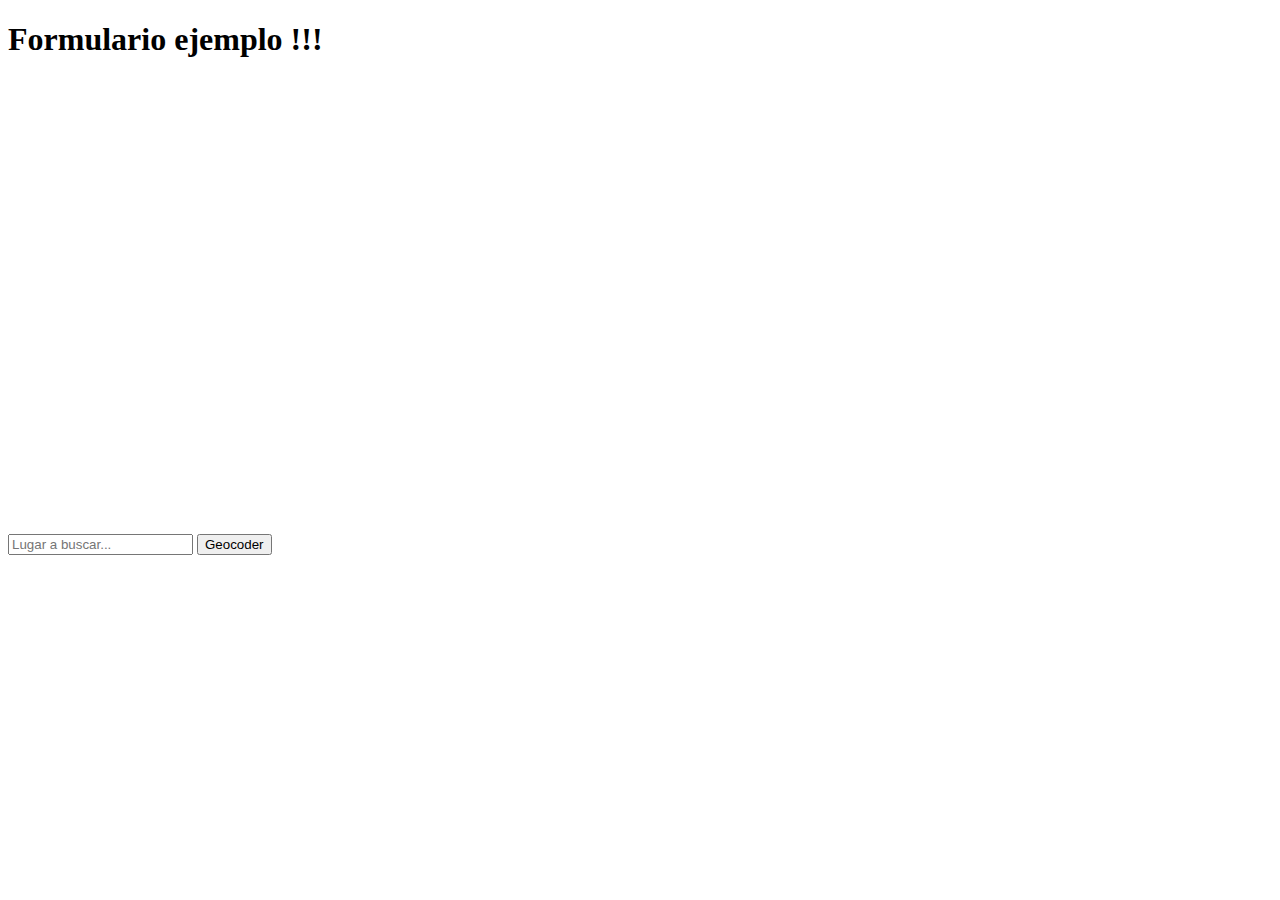
<file: respaldo de index.html>
<!-- +de+Oaxaca+de+Juárez,+México -- +en+Oaxaca,+México-->
<!DOCTYPE html>
<html>
<head>
 <meta charset="utf-8">
 <meta http-equiv="X-UA-Compatible" content="IE=edge">
 <meta name="viewport" content="width=device-width, initial-scale=1">
 <script type="text/javascript">
    
    function buscarSitio() {
    var lugar = document.getElementById("lugar").value; 
    
    document.getElementById('myIframe').src ='https://www.google.com/maps/embed/v1/search?q='+lugar+'+de+Oaxaca+de+Juárez,+México&key=AIzaSyAU7_l7egJjMuRDkwwFf5v3V8gSKofP0cw';
}
</script>
 

</head>
<body>
<h1><strong>Formulario ejemplo !!!</strong></h1>
<iframe id="myIframe" width="600" height="450" frameborder="0" style="border:0"
src="https://www.google.com/maps/embed/v1/search?q=Bares+de+Oaxaca+de+Juárez,+México&key=AIzaSyAU7_l7egJjMuRDkwwFf5v3V8gSKofP0cw" allowfullscreen></iframe>

<div>
    <input id="lugar" placeholder="Lugar a buscar..." type="text" />
    <input type="button" value="Geocoder" onClick="buscarSitio()" />
</div>

</body>
</html>


<!-- +de+Oaxaca+de+Juárez,+México -- +en+Oaxaca,+México-->
</file>
<file: css/style.css>
html {font-size: 100%;}

.page-container {
	min-height: 100%; 
	position: relative; 
	margin:0 auto;
  width: 100%;
}

body{
  background: none repeat scroll 0 0 rgba(0,0,0,1);
  color: #a9a9a9;
  font-family: Verdana,Arial,sans-serif;
  font-size: 11px;
  font-weight: 300;
  line-height: 15px;
}

.container {width: 814px; }


h1, .h1 {
  font-size: 2.8em;
  margin: 2px 0 7px;
}

h2, .h2 {
  font-size: 1.4em;
}

h3, .h3 {
  font-size: 1.4em;
}

h4, .h4 {
  font-size: 1.3em;
}

h5, .h5 {
  font-size: 1.2em;
}

h6, .h6 {
  font-size: 1.2em;
}

a{color: #fff;}
a:hover{color: #f47b33;}

article {
  display: block;
  margin: 0 0 35px;
  text-align: justify;
}


.clear{clear: both;float: none;}


/*----- padding ----*/
.left_padding{padding-left: 15px;}
.right_padding{padding-right: 15px;}
.top_padding{padding-top: 15px;}
.bottom_padding{padding-bottom: 15px;}
.no_padding{padding: 0;}
.with_padding{padding:30px;}
.no_left{padding-left: 0;}
.no_right{padding-right: 0;}


/*---- font-weight ----*/
.wght_light{font-weight: 100}
.wght_regular{font-weight: 400}
.wght_bold{font-weight: bold;}


/*---- size -----*/
.small_text{font-size: 0.8em;}
.uppercase{text-transform: uppercase;}


.underline{text-decoration: underline;}

/*---- float ----*/
.fr{float: right;}
.fl{float: left;}


/*---- color -----*/
.orange{color: #f47b33;}
.green{color: #8f9d4c;}
.grey{color: #898989;}
.dark_grey{color: #363636;}


/*---- text align -----*/
.align_right{text-align: right!important;}
.align_left{text-align: left!important;}
.align_center{text-align: center!important;}


.full_width {width: 100% !important; }

.show-mobile {
  display: none !important;
  margin: 0 auto;
}


/*------- header --------*/
header .container{
  padding: 30px 0;
  border-bottom: 1px solid #fff;
}

.logo a:hover{color: #fff;}

.name_logo {
  display: inline-block;
  vertical-align: top;
}

.picture_logo {
  display: inline-block;
  left: -14px;
  position: relative;
  top: 3px;
  vertical-align: top;
}

.name_logo p:first-child {
  font-size: 20px;
  letter-spacing: 7px;
}

.name_logo p:last-child {
  font-size: 15px;
  letter-spacing: 12px;
}

.picture_logo {
  height: 40px;
  position: relative;
  width: 40px;
}

.orange_square {
  background: none repeat scroll 0 0 #f47b33;
  height: 20px;
  position: absolute;
  right: 0;
  top: 0;
  width: 20px;
}

.green_square {
  background: none repeat scroll 0 0 #74BE37;
  height: 20px;
  position: absolute;
  left: 0;
  bottom: 0;
  width: 20px;
}
/*------- end header --------*/

/*-------- end nav ------*/
nav {margin-bottom: 7em; }

nav li{
  position: relative;
  overflow: hidden;
}

nav li {
  border-bottom: 1px dotted #fff;
  display: block;
  font-size: 1.4em;
  font-weight: bold;
}

nav a {
  display: block;
  padding: 0.5em 0.5em 0.5em 1.8em;
}

nav i {
  position: absolute;
  top: 7px;left: 5px;
  z-index: 1;
  font-size: 1.1em;
  -webkit-transition: left 0.5s ease 0.2s;
     -moz-transition: left 0.5s ease 0.2s;
          transition: left 0.5s ease 0.2s;
}

nav li:hover i{
  left: 10px;
}

nav li span {
  position: relative;
  z-index: 1;
  font-family: 'Lato', sans-serif;
  font-weight: 500;
}

nav .bg-nav {
  background: none repeat scroll 0 0 #fff;
  height: 35px;
  left: 100%;
  position: absolute;
  top: 0;
  width: 100%;
  -webkit-transition: left 0.3s ease 0s;
     -moz-transition: left 0.3s ease 0s;
          transition: left 0.3s ease 0s;
}

nav li:hover .bg-nav {left: 0; }

nav .active a {
  background: none repeat scroll 0 0 #fff;
}

nav .active i, nav .active span {color: #f47b33; }
nav .active i {left:10px; }

/*-------- end nav ------*/
.bloc {
  font-size: 0.8em;
  line-height: 1.5em;
  position: relative;
}

.bloc h3 {
  font-style: italic;
  margin: 0 0 5px;
}

.bloc a {
  bottom: 0;
  position: absolute;
  right: 0;
}

/*------- slider -------*/

.slider {
  border-bottom: 2px solid #fff;
  margin-bottom: 1em;
  padding-left:0px;
}

/*------- end slider -------*/


/*------- article ----*/
article .bloc-img {
  border: 1px solid;
  margin: 0 10px 5px 0;
  padding: 2px;
  width: 40%;
}



article h4 {
  display: inline-block;
  font-size: 1.1em;
  font-weight: bold;
  margin: 0;
}

article div {margin-bottom: 2em; }

article p a {padding-left: 3em; }

.container.container-content {
  border-bottom: 1px solid #fff;
  margin-bottom: 5px;
}

/*------- end article ----*/


/*-------  portfolio ------*/

.gallery{padding:1em 0 2em;}

/*-------  end portfolio ------*/

/*------- contact ------*/
form div {
  border: 1px solid #fff;
  margin: 1em 0;
  padding: 10px;
  position: relative;
}

.no_margin p {
  margin: 4px 0;
}

label {
  padding: 0 1em;
  text-align: right;
  width: 40%;
}

input {
  margin: 5px 0;
  padding: 5px 10px;
  vertical-align: middle;
  width: 38%;
}

textarea {
  margin: 5px 0;
  padding: 5px 10px;
  vertical-align: top;
  width: 38%;
}

.message li:last-child label {
  margin-top: 0.5em;
}

form p {
  background: none repeat scroll 0 0 #000;
  color: #f47b33;
  padding: 0 9px;
  position: absolute;
  top: -9px;
}

input[type="submit"] {
  background: none repeat scroll 0 0 #f47b33;
  display: block;
  font-size: 1.1em;
  height: inherit;
  margin: 0 auto 1.5em;
  padding: 6px 10px;
}
/*------- end contact ------*/

/*------- footer ------*/

footer {padding: 5px; }

.copyright {font-size: 0.9em; }

.ws_gestures {
  float: right;
}

 /*------- end footer ------*/
</file>
<file: css/font.css>
@font-face {
	font-family: 'icomoon';
	src:url('../fonts/icomoon.eot?3e4xhn');
	src:url('../fonts/icomoon.eot?#iefix3e4xhn') format('embedded-opentype'),
		url('../fonts/icomoon.woff?3e4xhn') format('woff'),
		url('../fonts/icomoon.ttf?3e4xhn') format('truetype'),
		url('../fonts/icomoon.svg?3e4xhn#icomoon') format('svg');
	font-weight: normal;
	font-style: normal;
}

[class^="icon-"], [class*=" icon-"] {
	font-family: 'icomoon';
	speak: none;
	font-style: normal;
	font-weight: normal;
	font-variant: normal;
	text-transform: none;
	line-height: 1;

	/* Better Font Rendering =========== */
	-webkit-font-smoothing: antialiased;
	-moz-osx-font-smoothing: grayscale;
}

.icon-arrow:before {
	content: "\e600";
}
</file>
<file: css/mobile.css>
@media screen and (max-width: 980px) {

	.container{
		padding: 15px;
		width:100%;
	}

	.logo {
	  display: block;
	  margin: 0 auto;
	  width: 290px;
	}

	.show-mobile{display: block;}

}


@media screen and (max-width: 700px) {

}

@media screen and (max-width: 400px) {

	
}

@media screen and (max-width: 320px) {

}
</file>
<file: css/lightbox/style-gallery.css>
/*
 *	generated by WOW Slider 7.6
 *	template Numeric
 */

#wowslider-container2 { 
	display: table;
	zoom: 1; 
	position: relative;
	width: 100%;
	max-width: 640px;
	max-height:424px;
	margin:5px auto 5px;
	z-index:90;
	text-align:left; /* reset align=center */
	font-size: 10px;
	text-shadow: none; /* fix some user styles */

	/* reset box-sizing (to boostrap friendly) */
	-webkit-box-sizing: content-box;
	-moz-box-sizing: content-box;
	box-sizing: content-box; 
}
* html #wowslider-container2{ width:640px }
#wowslider-container2 .ws_images ul{
	position:relative;
	width: 10000%; 
	height:100%;
	left:0;
	list-style:none;
	margin:0;
	padding:0;
	border-spacing:0;
	overflow: visible;
	/*table-layout:fixed;*/
}
#wowslider-container2 .ws_images ul li{
	position: relative;
	width:1%;
	height:100%;
	line-height:0; /*opera*/
	overflow: hidden;
	float:left;
	/*font-size:0;*/
	padding:0 0 0 0 !important;
	margin:0 0 0 0 !important;
}

#wowslider-container2 .ws_images{
	position: relative;
	left:0;
	top:0;
	height:100%;
	max-height:360px;
	max-width: 640px;
	vertical-align: top;
	border:none;
	overflow: hidden;
}
#wowslider-container2 .ws_images ul a{
	width:100%;
	height:100%;
	max-height:360px;
	display:block;
	color:transparent;
}
#wowslider-container2 img{
	max-width: none !important;
}
#wowslider-container2 .ws_images .ws_list img,
#wowslider-container2 .ws_images > div > img{
	width:100%;
	border:none 0;
	max-width: none;
	padding:0;
	margin:0;
}
#wowslider-container2 .ws_images > div > img {
	max-height:424px;
}

#wowslider-container2 .ws_images iframe {
	position: absolute;
	z-index: -1;
}

#wowslider-container2 .ws-title > div {
	display: inline-block !important;
}

#wowslider-container2 a{ 
	text-decoration: none; 
	outline: none; 
	border: none; 
}

#wowslider-container2  .ws_bullets { 
	float: left;
	position:absolute;
	z-index:70;
}
#wowslider-container2  .ws_bullets div{
	position:relative;
	float:left;
	font-size: 0px;
}
/* compatibility with Joomla styles */
#wowslider-container2  .ws_bullets a {
	line-height: 0;
}

#wowslider-container2  .ws_script{
	display:none;
}
#wowslider-container2 sound, 
#wowslider-container2 object{
	position:absolute;
}

/* prevent some of users reset styles */
#wowslider-container2 .ws_effect {
	position: static;
	width: 100%;
	height: 100%;
}

#wowslider-container2 .ws_photoItem {
	background: #fff;
}
#wowslider-container2 .ws_photoItem > div {
	left: 2em;
	right: 2em;
	top: 2em;
	bottom: 2em;
}


#wowslider-container2.ws_gestures {
	cursor: -webkit-grab;
	cursor: -moz-grab;
	cursor: url("[data-uri]"), move;
}
#wowslider-container2.ws_gestures.ws_grabbing {
	cursor: -webkit-grabbing;
	cursor: -moz-grabbing;
	cursor: url("[data-uri]"), move;
}

/* hide controls when video start play */
#wowslider-container2.ws_video_playing .ws_bullets {
	display: none;
}
#wowslider-container2.ws_video_playing:hover .ws_bullets {
	display: block;
}
/* IE fix because it don't show controls on hover if frame visible */
#wowslider-container2.ws_video_playing_ie .ws_bullets,
#wowslider-container2.ws_video_playing_ie a.ws_next,
#wowslider-container2.ws_video_playing_ie a.ws_prev {
	display: block;
}


/* youtube/vimeo buttons */
#wowslider-container2 .ws_video_btn {
	position: absolute;
	display: none;
	cursor: pointer;
	top: 0;
	left: 0;
	width: 100%;
	height: 100%;
	z-index: 55;
}
#wowslider-container2 .ws_video_btn.ws_youtube,
#wowslider-container2 .ws_video_btn.ws_vimeo {
	display: block;
}
#wowslider-container2 .ws_video_btn div {
	position: absolute;
	background-image: url(./playvideo.png);
	background-size: 200%;
	top: 50%;
	left: 50%;
	width: 7em;
	height: 5em;
	margin-left: -3.5em;
	margin-top: -2.5em;
}
#wowslider-container2 .ws_video_btn.ws_youtube div {
	background-position: 0 0;
}
#wowslider-container2 .ws_video_btn.ws_youtube:hover div {
	background-position: 100% 0;
}
#wowslider-container2 .ws_video_btn.ws_vimeo div {
	background-position: 0 100%;
}
#wowslider-container2 .ws_video_btn.ws_vimeo:hover div {
	background-position: 100% 100%;
}

#wowslider-container2 .ws_playpause.ws_hide {
	display: none !important;
}
@font-face {
  font-family: 'fullscreen';
  src: url('../../fonts/fullscreen.eot');
  src: url('../../fonts/fullscreen.eot#iefix') format('embedded-opentype'),
       url('../../fonts/fullscreen.woff') format('woff'),
       url('../../fonts/fullscreen.ttf') format('truetype'),
       url('../../fonts/fullscreen.svg#fullscreen') format('svg');
  font-weight: normal;
  font-style: normal;
}

#wowslider-container2 .ws_fullscreen {
	display: none;
	position: absolute;
	font-family: "fullscreen";
	top: .5em;
	right: .5em;
	font-size: 2.25em;
	z-index: 61;
	color: #fff;
}
#wowslider-container2:hover .ws_fullscreen {
	display: block;
}
#wowslider-container2 .ws_fullscreen:after {
	content: '\e800';
}

#wowslider-container2 .ws_bullets {
	margin-right: 6em;
}

.ws_fs_wrapper {
	width:100%;
	height: 100%;
	background: #181818;
}

.ws_fs_wrapper > #wowslider-container2 {
	margin:0 auto;
	max-width: 100%;
	max-height: none;
	width: 100%;
	top: 50%;
	-webkit-transform: translateY(-50%);
	transform: translateY(-50%);
}
.ws_fs_wrapper > #wowslider-container2 .ws_images,
.ws_fs_wrapper > #wowslider-container2 .ws_images > div > img {
	max-width: none;
	max-height: none;
}

/*
.ws_fs_wrapper > #wowslider-container2 .ws_fullscreen {
	position: fixed;
	display: block;
}
*/
.ws_fs_wrapper > #wowslider-container2 .ws_fullscreen:after {
	content: '\e801';
}

.ws_fs_wrapper > #wowslider-container2 {
	border: 0;
	outline: 0;
	-webkit-box-shadow: none;
	-moz-box-shadow: none;
	box-shadow: none; 
}
#wowslider-container2  .ws_bullets { 
	padding: 10px; 
}
#wowslider-container2 .ws_bullets a { 
	font:14px/32px Arial,Helvetica,sans-serif; 
	color:#3D3D3D;
	text-align:center;
	margin-left:-3px;
	width:32px;
	height:32px;
	background: url(./bullet.png) left top;
	float: left; 
	position:relative;
}
#wowslider-container2 .ws_bullets a.ws_selbull, #wowslider-container2 .ws_bullets a:hover{
	background-position: right top;
}
#wowslider-container2 a.ws_next, #wowslider-container2 a.ws_prev {
	background-size: 200%;

	position:absolute;
	top:50%;
	margin-top:-2.1em;
	z-index:60;
	height: 4.3em;
	width: 2.9em;
	background-image: url(./arrows.png);
}
#wowslider-container2 a.ws_next{
	background-position: 100% 0;
	right:0;
}
#wowslider-container2 a.ws_prev {
	left:0;
	background-position: 0 0; 
}
#wowslider-container2 a.ws_next:hover{
	background-position: 100% 100%;
}
#wowslider-container2 a.ws_prev:hover {
	background-position: 0 100%; 
}

/*playpause*/
#wowslider-container2 .ws_playpause {
    width: 2.8em;
    height: 4.3em;
    position: absolute;
    top: 50%;
    left: 50%;
    margin-left: -1.4em;
    margin-top: -2.1em;
    z-index: 59;
	background-size: 100%;
}

#wowslider-container2 .ws_pause {
    background-image: url(../../images/icon/pause.png);
}

#wowslider-container2 .ws_play {
    background-image: url(../../images/icon/play.png);
}

#wowslider-container2 .ws_pause:hover, #wowslider-container1 .ws_play:hover {
    background-position: 100% 100% !important;
}/* bottom center */
#wowslider-container2  .ws_bullets {
    bottom: 0px;
	left:50%;
}
#wowslider-container2  .ws_bullets div{
	left:-50%;
}
#wowslider-container2 .ws-title{
	position: absolute;
    font: 1.8em Arial, Helvetica, sans-serif;
	bottom:7%;
	left: 0;
	margin-right:0.5em;
	z-index: 50;
	color: #3D3D3D;
	text-transform:uppercase;
}
#wowslider-container2 .ws-title div,#wowslider-container2 .ws-title span{
	display:inline-block;
	padding:0.5em;
	background:#fff;
	-moz-border-radius:0 0.25em 0.25em 0;
	border-radius:0 0.25em 0.25em 0; 
	opacity:0.8;
	filter:progid:DXImageTransform.Microsoft.Alpha(opacity=80);	
}
#wowslider-container2 .ws-title div{
	display:block;
	margin-top:1em;
	font-size: 0.666em;
	text-transform:none;
	padding:0.8em;
}#wowslider-container2  .ws_thumbs { 
	overflow:auto;
	z-index:60;
}
#wowslider-container2 .ws_thumbs img{
	text-decoration: none;
	border: 0;
	width: 100%;
}
#wowslider-container2 .ws_thumbs a {
	position:relative;
	text-indent: -4000px; 
	color:transparent;
	opacity:0.85;
	text-decoration: none;
	display: inline-block;
	border: 0;
	margin:0.30%;
	text-indent:0;
	padding: 0.50%;
	width: 8.4%;
	max-width: 85px;
}
#wowslider-container2 .ws_thumbs a:hover{
	opacity:1;
}
#wowslider-container2 .ws_thumbs a:hover img{
	visibility:visible;
}
#wowslider-container2 .ws_images,
#wowslider-container2 .ws_shadow {
	margin-bottom: 8.4em;
}
#wowslider-container2  .ws_thumbs {
    position: absolute;
    text-align: left;

    bottom: 0;
    left: 0;
	width:100%;
	height: 7.9em;
}
#wowslider-container2  .ws_thumbs div{
	position:relative;
	letter-spacing:-4px;
	width:121em;
	height: 100%;
}#wowslider-container2 .ws_thumbs a.ws_selthumb{
	background-color: #000000;
}

#wowslider-container2 .ws_thumbs  a{
    -moz-box-shadow: 0 0 5px #3D3D3D;
    box-shadow: 0 0 5px #3D3D3D;

	background-color: #fff;
}

#wowslider-container2 a.ws_next,
#wowslider-container2 a.ws_prev,
#wowslider-container2 .ws_playpause {
	display:none;
}

* html #wowslider-container2 a.ws_next,* html #wowslider-container2 a.ws_prev{display:block}

#wowslider-container2:hover a.ws_next,
#wowslider-container2:hover a.ws_prev,
#wowslider-container2:hover .ws_playpause {
	display:block
}#wowslider-container2  .ws_shadow{

	background-size:100%;
	position:absolute;
	z-index: -1;
	left:-0.78%;
	top:-1.39%;
	width:101.56%;
	height:102.78%;
}

#wowslider-container2 .ws_bullets  a img{
	text-indent:0;
	display:block;
	bottom:25px;
	left:-43px;
	visibility:hidden;
	position:absolute;
    -moz-box-shadow: 0 0 5px #000000;
    box-shadow: 0 0 5px #3D3D3D;
    border: 5px solid #ffffff;
	max-width:none;
}
#wowslider-container2 .ws_bullets a:hover img{
	visibility:visible;
}

#wowslider-container2 .ws_bulframe div div{
	height:48px;
	overflow:visible;
	position:relative;
}
#wowslider-container2 .ws_bulframe div {
	left:0;
	overflow:hidden;
	position:relative;
	width:85px;
	background-color:#ffffff;
}
#wowslider-container2  .ws_bullets .ws_bulframe{
	display:none;
	bottom:35px;
	overflow:visible;
	position:absolute;
	cursor:pointer;
    -moz-box-shadow: 0 0 5px #3D3D3D;
    box-shadow: 0 0 5px #3D3D3D;
	border-radius:3px;
	-moz-border-radius:3px;
	-webkit-border-radius:3px;
    border: 5px solid #ffffff;
}
#wowslider-container2 .ws_bulframe span{
	display:block;
	position:absolute;
	bottom:-17px;
	margin-left:2px;
	left:43px;
	background:url(./triangle.png);
	width:20px;
	height:12px;
}#wowslider-container2 .ws_bulframe div div{
	height: auto;
}

@media all and (max-width:760px) {
	#wowslider-container2 .ws_fullscreen {
		display: block;
	}
}
@media all and (max-width:400px){
	#wowslider-container2 .ws_controls,
	#wowslider-container2 .ws_bullets,
	#wowslider-container2 .ws_thumbs{
		display: none
	}
}
</file>
<file: css/lightbox/style.css>
/*
 *	generated by WOW Slider 7.6
 *	template Transparent
 */
@import url(https://fonts.googleapis.com/css?family=Anton&subset=latin,latin-ext);
#wowslider-container1 { 
	display: table;
	zoom: 1; 
	position: relative;
	width: 100%;
	max-width: 611px;
	max-height:400px;
	margin:0 auto;
	z-index:90;
	text-align:left; /* reset align=center */
	font-size: 10px;
	text-shadow: none; /* fix some user styles */

	/* reset box-sizing (to boostrap friendly) */
	-webkit-box-sizing: content-box;
	-moz-box-sizing: content-box;
	box-sizing: content-box; 
}
* html #wowslider-container1{ width:640px }
#wowslider-container1 .ws_images ul{
	position:relative;
	width: 10000%; 
	height:100%;
	left:0;
	list-style:none;
	margin:0;
	padding:0;
	border-spacing:0;
	overflow: visible;
	/*table-layout:fixed;*/
}
#wowslider-container1 .ws_images ul li{
	position: relative;
	width:1%;
	height:100%;
	line-height:0; /*opera*/
	overflow: hidden;
	float:left;
	/*font-size:0;*/
	padding:0 0 0 0 !important;
	margin:0 0 0 0 !important;
}

#wowslider-container1 .ws_images{
	position: relative;
	left:0;
	top:0;
	height:100%;
	max-height:360px;
	max-width: 640px;
	vertical-align: top;
	border:none;
	overflow: hidden;
}
#wowslider-container1 .ws_images ul a{
	width:100%;
	height:100%;
	max-height:360px;
	display:block;
	color:transparent;
}
#wowslider-container1 img{
	max-width: none !important;
}
#wowslider-container1 .ws_images .ws_list img,
#wowslider-container1 .ws_images > div > img{
	width:100%;
	border:none 0;
	max-width: none;
	padding:0;
	margin:0;
}
#wowslider-container1 .ws_images > div > img {
	max-height:360px;
}

#wowslider-container1 .ws_images iframe {
	position: absolute;
	z-index: -1;
}

#wowslider-container1 .ws-title > div {
	display: inline-block !important;
}

#wowslider-container1 a{ 
	text-decoration: none; 
	outline: none; 
	border: none; 
}

#wowslider-container1  .ws_bullets { 
	float: left;
	position:absolute;
	z-index:70;
}
#wowslider-container1  .ws_bullets div{
	position:relative;
	float:left;
	font-size: 0px;
}
/* compatibility with Joomla styles */
#wowslider-container1  .ws_bullets a {
	line-height: 0;
}

#wowslider-container1  .ws_script{
	display:none;
}
#wowslider-container1 sound, 
#wowslider-container1 object{
	position:absolute;
}

/* prevent some of users reset styles */
#wowslider-container1 .ws_effect {
	position: static;
	width: 100%;
	height: 100%;
}

#wowslider-container1 .ws_photoItem {
	background: #fff;
}
#wowslider-container1 .ws_photoItem > div {
	left: 2em;
	right: 2em;
	top: 2em;
	bottom: 2em;
}


#wowslider-container1.ws_gestures {
	cursor: -webkit-grab;
	cursor: -moz-grab;
	cursor: url("[data-uri]"), move;
}
#wowslider-container1.ws_gestures.ws_grabbing {
	cursor: -webkit-grabbing;
	cursor: -moz-grabbing;
	cursor: url("[data-uri]"), move;
}

/* hide controls when video start play */
#wowslider-container1.ws_video_playing .ws_bullets {
	display: none;
}
#wowslider-container1.ws_video_playing:hover .ws_bullets {
	display: block;
}
/* IE fix because it don't show controls on hover if frame visible */
#wowslider-container1.ws_video_playing_ie .ws_bullets,
#wowslider-container1.ws_video_playing_ie a.ws_next,
#wowslider-container1.ws_video_playing_ie a.ws_prev {
	display: block;
}


/* youtube/vimeo buttons */
#wowslider-container1 .ws_video_btn {
	position: absolute;
	display: none;
	cursor: pointer;
	top: 0;
	left: 0;
	width: 100%;
	height: 100%;
	z-index: 55;
}
#wowslider-container1 .ws_video_btn.ws_youtube,
#wowslider-container1 .ws_video_btn.ws_vimeo {
	display: block;
}
#wowslider-container1 .ws_video_btn div {
	position: absolute;
	background-image: url(./playvideo.png);
	background-size: 200%;
	top: 50%;
	left: 50%;
	width: 7em;
	height: 5em;
	margin-left: -3.5em;
	margin-top: -2.5em;
}
#wowslider-container1 .ws_video_btn.ws_youtube div {
	background-position: 0 0;
}
#wowslider-container1 .ws_video_btn.ws_youtube:hover div {
	background-position: 100% 0;
}
#wowslider-container1 .ws_video_btn.ws_vimeo div {
	background-position: 0 100%;
}
#wowslider-container1 .ws_video_btn.ws_vimeo:hover div {
	background-position: 100% 100%;
}

#wowslider-container1 .ws_playpause.ws_hide {
	display: none !important;
}
#wowslider-container1  .ws_bullets { 
	padding: 3px 0; 
}
#wowslider-container1 .ws_bullets a { 
	width:19px;
	height:19px;
	background: url(./bullet.png) left top;
	float: left; 
	text-indent: -4000px; 
	position:relative;
	margin-left:6px;
	color:transparent;
}
#wowslider-container1 .ws_bullets a.ws_selbull, #wowslider-container1 .ws_bullets a:hover{
	background-position: 0 100%;
}
#wowslider-container1 a.ws_next, #wowslider-container1 a.ws_prev {
	background-size: 200% ;
	
	position: absolute;
	top: 50%;
    height: 6.5em;
    margin-top: -3.3em;   
    width: 4.3em;
	z-index: 60;
	background-image: url(./arrows.png);
}
#wowslider-container1 a.ws_next{
	background-position: 100% 0;
	right:0.7em;
}
#wowslider-container1 a.ws_prev {
	left:0.7em;
	background-position: 0 0; 
}
#wowslider-container1 a.ws_next:hover{
	background-position: 100% 100%;
}
#wowslider-container1 a.ws_prev:hover {
	background-position: 0 100%; 
}

/*playpause*/
#wowslider-container1 .ws_playpause {
    width: 1.1em;
    height: 1.8em;
    position: absolute;
    top: 6px;
    left: 13px;
    margin-left: -0.6em;
    margin-top: 0.2em;
    z-index: 59;
}

#wowslider-container1 .ws_pause {
	background-size: 100%;
    background-image: url(./pause.png);
}

#wowslider-container1 .ws_play {
	background-size: 100%;
    background-image: url(./play.png);
}

#wowslider-container1 .ws_pause:hover, #wowslider-container1 .ws_play:hover {
    background-position: 100% 100% !important;
}
/* bottom center */
#wowslider-container1  .ws_bullets {
    bottom: 0px;
	left:50%;
}
#wowslider-container1  .ws_bullets div{
	left:-50%;
}
#wowslider-container1 .ws-title{
	position:absolute;
	display:block;
	font: 2.5em 'Anton', sans-serif;
	bottom: 0.5em;
	left: 0.5em;
	margin-right:0.2em;
	color:#FFFFFF;
	z-index: 50;
	line-height: 1em;
}
#wowslider-container1 .ws-title div,#wowslider-container1 .ws-title span{
	
	display:inline-block;
	padding:0.35em;

	opacity:1;

	filter:progid:DXImageTransform.Microsoft.Alpha(opacity=100); 
}
#wowslider-container1 .ws-title div{
	display:block;
	color: #000000;
    font-size: 0.857em;
	font-weight: normal;
	line-height: 1em;
	margin-top: 0.2em;
	
}
#wowslider-container1 .ws-title span{
	padding:0.25em;
}#wowslider-container1 .ws_images > ul{
	animation: wsBasic 12s infinite;
	-moz-animation: wsBasic 12s infinite;
	-webkit-animation: wsBasic 12s infinite;
}
@keyframes wsBasic{0%{left:-0%} 16.67%{left:-0%} 33.33%{left:-100%} 50%{left:-100%} 66.67%{left:-200%} 83.33%{left:-200%} }
@-moz-keyframes wsBasic{0%{left:-0%} 16.67%{left:-0%} 33.33%{left:-100%} 50%{left:-100%} 66.67%{left:-200%} 83.33%{left:-200%} }
@-webkit-keyframes wsBasic{0%{left:-0%} 16.67%{left:-0%} 33.33%{left:-100%} 50%{left:-100%} 66.67%{left:-200%} 83.33%{left:-200%} }

#wowslider-container1  .ws_shadow{
	/*background-image: url(./bg.png);*/
	background-repeat: no-repeat;
	background-size:100%;
	position:absolute;
	z-index: -1;
	left:-0.78%;
	top:-1.39%;
	width:101.56%;
	height:102.77%;
}
/** html #wowslider-container1 .ws_shadow{/*ie6*/
	/*background:none;
	filter:progid:DXImageTransform.Microsoft.AlphaImageLoader( src='engine1//bg.png', sizingMethod='scale');
}
*+html #wowslider-container1 .ws_shadow{/*ie7*/
	/*background:none;
	filter:progid:DXImageTransform.Microsoft.AlphaImageLoader( src='engine1//bg.png', sizingMethod='scale');
}*/
#wowslider-container1 .ws_bullets  a img{
	text-indent:0;
	display:block;
	bottom:15px;
	left:-43px;
	visibility:hidden;
	position:absolute;
    -moz-box-shadow: 0 0 5px #999999;
	-webkit-box-shadow: 0 0 5px #999999;
    box-shadow: 0 0 5px #999999;
    border: 5px solid #FFFFFF;
	max-width:none;
}
#wowslider-container1 .ws_bullets a:hover img{
	visibility:visible;
}

#wowslider-container1 .ws_bulframe div div{
	height:48px;
	overflow:visible;
	position:relative;
}
#wowslider-container1 .ws_bulframe div {
	left:0;
	overflow:hidden;
	position:relative;
	width:85px;
	background-color:#FFFFFF;
}
#wowslider-container1  .ws_bullets .ws_bulframe{
	display:none;
	bottom:21px;
	overflow:visible;
	position:absolute;
	cursor:pointer;
    -moz-box-shadow: 0 0 5px #999999;
	-webkit-box-shadow: 0 0 5px #999999;
    box-shadow: 0 0 5px #999999;
    border: 4px ridge rgba(255,255,255,.30);
}
#wowslider-container1 .ws_bulframe span{
	display:block;
	position:absolute;
	bottom:-11px;
	margin-left:-8px;
	left:43px;
	background:url(./triangle.png);
	width:15px;
	height:6px;
}#wowslider-container1 .ws_bulframe div div{
	height: auto;
}

@media all and (max-width:760px) {
	#wowslider-container1 .ws_fullscreen {
		display: block;
	}
}
@media all and (max-width:400px){
	#wowslider-container1 .ws_controls,
	#wowslider-container1 .ws_bullets,
	#wowslider-container1 .ws_thumbs{
		display: none
	}
}
</file>
<file: css/lightbox/vlightbox.css>
.vlightbox-cont {
  border: 1px solid #898989;
  display: inline-block;
  float: left;
  margin-right: 10px;
  padding: 1px;
  vertical-align: top;
  width: 40%;
}
.vlightbox-cont .vlightbox1 {
  display: inline-block;
  font-family: Trebuchet,Tahoma,Arial,sans-serif;
  font-size: 11px;
  font-weight: normal;
  margin: 0;
  opacity: 0.87;
  outline: medium none;
  padding: 3px;
  position: relative;
  text-align: center;
  text-decoration: none;
  vertical-align: top;
  width: 100%;
}
.vlightbox-cont .vlightbox1 a{
	margin:0;
	padding:0;
	border:none;
}
.vlightbox-cont .vlightbox-cont:hover, .vlightbox-cont .vlightbox1 a:hover{
	opacity:1;
}
.vlightbox-cont .vlightbox1 img {
  display: block;
  margin: 0;
  width: 100%;
}
.vlightbox-cont .vlightbox1 div {display:none}

#vlb1lightbox table {background: none repeat scroll 0 0 #fff; }
</file>
<file: css/lightbox/visuallightbox.css>
#vlb1overlay {
  background-color: #000;
  height: auto;
  left: 0;
  position: absolute;
  top: 0;
  width: 100%;
  z-index: 190;
}

#vlb1lightbox{
	position:absolute;
	top:20px;
	left:0;
	width:100%;
	z-index:200;
	text-align:center;
	color:#151410;
	line-height:0;
}
#vlb1lightbox td{
	vertical-align:top;
}
#vlb1lightbox a, #vlb1lightbox a:hover {
	border-bottom:none;
	color:#151410;
	text-decoration:underline;
}

#vlb1lightbox a img{ border:none; }

#vlb1outerImageContainer{
	width:auto;
	height:auto; /* without this line error in IE8 detected */
	margin:0 auto;
	position:relative;
}

#vlb1lightboxImage{
	width:100%;
	height:100%;
}

#vlb1imageContainerMain{
	margin:0 auto;
	overflow:visible;
	position:relative;
	font-size:0;/* ie fix - big info bar*/
}

#vlb1imageContainer{
	width:10px;
	height:10px;
	margin:0 auto;
	overflow:hidden;
	background-color:#fff;
	position:relative;
	font-size:0;/* ie fix - big info bar*/
}

#vlb1loading{
	position:absolute;
	top:40%;
	left:0%;
	height:25%;
	width:100%;
	text-align:center;
	font-size:10px;
	z-index:1;
}
#vlb1loadingLink {
	display:block;
	margin:0 auto;
	padding:0;
	width:32px;
	height:32px;
	background:url(../../images/design/loading.gif) center center no-repeat;
	text-indent:-9999px;
}
#vlb1hoverNav{
	position:absolute;
	top:0;
	left:0;
	height:100%;
	width:100%;
	z-index:10;
}
#vlb1imageContainer>#hoverNav{ left:0;}
#vlb1prevLinkImg, #vlb1nextLinkImg{
	top:0;
	width:48px;
	height:100%;
	position:absolute;
	z-index:20;
	outline-style:none;
	display:block;
	text-indent:-9999px;
	background:none;
	}
* html #vlb1prevLinkImg,* html #vlb1nextLinkImg{
	background-image:url([data-uri]); /* Trick IE into showing hover */
}
#vlb1prevLinkImg { left: 0; }
#vlb1nextLinkImg { right: 0; }
#vlb1prevLinkImg:hover, #vlb1prevLinkImg.hover, #vlb1prevLinkImg:visited:hover { 
	background:url(../../images/design/prev.png) 5% center no-repeat; 
	_background-image:url(prev_ie6.gif)
}
#vlb1nextLinkImg:hover, #vlb1nextLinkImg.hover, #vlb1nextLinkImg:visited:hover { 
	background:url(../../images/design/next.png) 97% center no-repeat; 
	_background-image:url(next_ie6.gif)
}


#vlb1imageDataContainer{
	font:10px Verdana, Helvetica, sans-serif;
	font-family:"Lucida Grande","Lucida Sans Unicode",Arial,Verdana,sans-serif;
	font-size:12px;
	background-color:#fff;
	width:100%;
}

#vlb1imageData{
	overflow:hidden;
	width:100%;
}
#vlb1imageDetails{ width:70%; float:left; text-align:left; 	padding:10px 10px 0 0;}
#vlb1caption{ font-weight:bold; display:block;}
#vlb1numberDisplay{ display:block; float:left; padding:3px 10px 0 0;}
#vlb1detailsNav{display:block; float:left;   padding:0; }	
#vlb1prevLinkDetails, #vlb1nextLinkDetails, #vlb1slideShowControl{ background-repeat:no-repeat; outline-style:none; display:block; float:left;}
#vlb1prevLinkDetails { margin:3px; margin-top:0px; width:24px;height:24px; background:url(../../images/design/prevlabel.gif) left center;}
#vlb1nextLinkDetails { margin:3px; margin-top:0px; width:24px;height:24px; background:url(../../images/design/nextlabel.gif) right center;}

#vlb1slideShowControl.started{
	background-image:url(pause.gif);
}

#vlb1slideShowControl{
	display:block;
	width:24px; 
	height:24px; 
	float:left;
	background:url(../../images/design/start.gif);
	background-position:center center;
	background-repeat:no-repeat;
	}

#vlb1close{
	padding:20px 0 0;
	float:right;
}
#vlb1closeLink {
	display:block; outline-style:none; margin:0; padding:0; text-decoration:none; 
	width:32px;
	height:32px;
	background:url(../../images/design/close.gif) no-repeat;
}	
		
	
.clearfix:after { content:"."; display:block; height:0; clear:both; visibility:hidden;}
* html>body .clearfix {display:inline-block; width:100%;}

* html .clearfix {
	/* Hides from IE-mac \*/
	height:1%;
	/* End hide from IE-mac */
}	
	

#vlb1outerImageFrame{
	border:solid 1px red;
	height:100%;
	width:100%;
	position:absolute;
}


#vlb1outerImageContainer{
	overflow:visible;
}
#vlb1outerImageContainer td{
	text-align:center;
	padding:0;
}

#vlb1lightboxFrameBody{
	background-color:#fff;
	border:solid 1px #fff; /* hack for opera table small cell width */
}

#vlb1outerImageContainer td, #vlb1outerImageContainer tr{
	font-size:0;
	border:0 none;
}
/* frame style */
#vlb1outerImageContainer td.tl, #vlb1outerImageContainer td.br {
  height: 18px;
  width: 18px;
}
.vlb{display:none;}
#vlb1outerImageContainer td.tl{
	background-image:url(borderTopLeft.png);
	_background-image:none;
	_filter:progid:DXImageTransform.Microsoft.AlphaImageLoader(src='index_files/vlb_files1/borderTopLeft.png', sizingMethod='scale');
}
#vlb1outerImageContainer td.tc{
	background-image:url(borderTopCenter.png);
	_background-image:none;
	_filter:progid:DXImageTransform.Microsoft.AlphaImageLoader(src='index_files/vlb_files1/borderTopCenter.png', sizingMethod='scale');
}
#vlb1outerImageContainer td.tr{
	background-image:url(borderTopRight.png);
	_background-image:none;
	_filter:progid:DXImageTransform.Microsoft.AlphaImageLoader(src='index_files/vlb_files1/borderTopRight.png', sizingMethod='scale');
}
#vlb1outerImageContainer td.ml{
	background-image:url(borderMiddleLeft.png);
	_background-image:none;
	_filter:progid:DXImageTransform.Microsoft.AlphaImageLoader(src='index_files/vlb_files1/borderMiddleLeft.png', sizingMethod='scale');
}
#vlb1outerImageContainer td.mr{
	background-image:url(borderMiddleRight.png);
	_background-image:none;
	_filter:progid:DXImageTransform.Microsoft.AlphaImageLoader(src='index_files/vlb_files1/borderMiddleRight.png', sizingMethod='scale');
}
#vlb1outerImageContainer td.bl{
	background-image:url(borderBottomLeft.png);
	_background-image:none;
	_filter:progid:DXImageTransform.Microsoft.AlphaImageLoader(src='index_files/vlb_files1/borderBottomLeft.png', sizingMethod='scale');
}
#vlb1outerImageContainer td.bc{
	background-image:url(borderBottomCenter.png);
	_background-image:none;
	_filter:progid:DXImageTransform.Microsoft.AlphaImageLoader(src='index_files/vlb_files1/borderBottomCenter.png', sizingMethod='scale');
}
#vlb1outerImageContainer td.br{
	background-image:url(borderBottomRight.png);
	_background-image:none;
	_filter:progid:DXImageTransform.Microsoft.AlphaImageLoader(src='index_files/vlb_files1/borderBottomRight.png', sizingMethod='scale');
}
</file>
